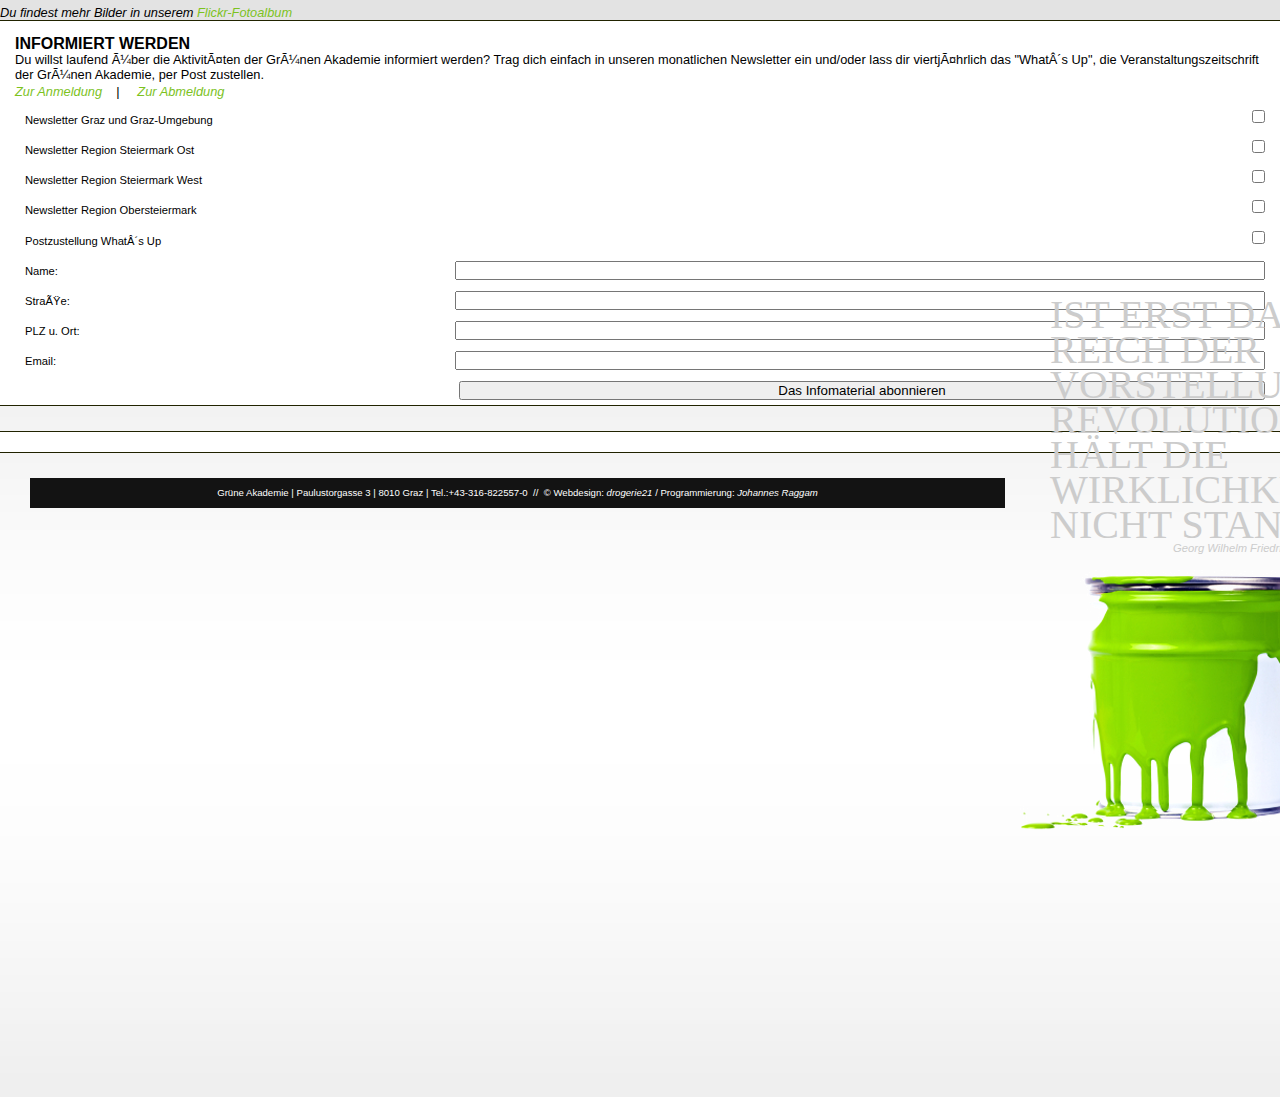
<file: themes/grak-theme/index.html>
<?xml version="1.0"?>
<!-- DELIVERANCE BUG?? encoding="utf-8" -->
<!DOCTYPE html PUBLIC "-//W3C//DTD XHTML 1.0 Strict//EN" "http://www.w3.org/TR/xhtml1/DTD/xhtml1-strict.dtd">
<html xmlns="http://www.w3.org/1999/xhtml" xml:lang="de" lang="de">
<head>
    <title>Grüne Akademie</title>
    <link rel="stylesheet" type="text/css" media="screen" href="css/style_screen.css" />
    <link rel="stylesheet" type="text/css" media="print" href="css/style_print.css" />
	<!--[if IE 7]>
 	<link rel="stylesheet" href="/static/css/ie7.css" type="text/css" media="screen" />
	<![endif]-->
	<!--[if IE 6]>
 	<link rel="stylesheet" href="/static/css/ie6.css" type="text/css" media="screen" />
	<![endif]-->
    <script type="text/javascript" src="js/jquery-1.3.2.min.js" />
    <script type="text/javascript" src="js/navigation.js" />
	<script type="text/javascript" src="js/attopic.js" />
    <link rel="icon" type="image/png" href="images/favicon.png" />
    <link rel="shortcut icon" type="image/vnd.microsoft.icon" src="favicon.ico" />
    <meta name="language" content="german, deutsch, de" />
    <meta http-equiv="Content-Type" content="text/html; charset=UTF-8" />
</head>

<body>

<div id="grak-wrapperMain">
<div id="grak-main">

    <!-- START grak-branding  -->
    <div id="grak-branding">
        <h1>Grüne Akademie</h1>
        <blockquote><p>Die Gr&uuml;ne Bildungswerkstatt Steiermark</p></blockquote>
        <a class="hiddenStructure" href="index.html" title="Gehe zur Startseite"><span>Startseite</span></a>
        <a id="grak-logo" href="index.html" accesskey="A">
        	<img src="images/img_branding10.jpg" alt="img_branding10" width="475" height="130"/></a>
        <img class="image" src="images/img_branding-sunflower3.jpg" alt="Bild Sonnenblumen" width="416" height="150"/>
    </div><!-- END grak-branding -->

<!-- START grak-navigation  -->
<div id="grak-navigation">
    <h1>Hauptnavigationsmen&#252;</h1>

    <div id="grak-wrapperNav">
    <ul id="grak-nav1"><li id="grak-navitem-veranstaltungen" class="selected">
            <a href="http://localhost:5000/veranstaltungen">Veranstaltungen</a>
        </li>


        <li id="grak-navitem-themen" class="">
            <a href="http://localhost:5000/themen">Themen</a>
        </li>


        <li id="grak-navitem-publikationen" class="">

            <a href="http://localhost:5000/publikationen">Publikationen</a>
        </li>


        <li id="grak-navitem-bildungsreisen" class="">
            <a href="http://localhost:5000/bildungsreisen">Bildungsreisen</a>
        </li>


        <li id="grak-navitem-archiv" class="">
            <a href="http://localhost:5000/archiv">Archiv</a>

        </li>


        <li id="grak-navitem-uber-uns" class="">
            <a href="http://localhost:5000/uber-uns">&#220;ber uns</a>
        </li>


        <li id="grak-navitem-kontakt" class="">
            <a href="http://localhost:5000/kontakt">Kontakt</a>
        </li>


        <li id="grak-navitem-datenpool" class="">

            <a href="http://localhost:5000/datenpool">Datenpool</a>
        </li>


        <li id="grak-navitem-index_html" class="">
            <a href="http://localhost:5000/index_html">Aktuelle Veranstaltungen</a>
        </li>


        <li id="grak-navitem-newsletter" class="">
            <a href="http://localhost:5000/newsletter">Newsletter</a>

        </li>

    </ul><div id="grak-sub-veranstaltungen" class="grak-nav1-sub selected">
        <ul class="grak-nav1-sub"><li id="grak-subitem-Graz u. Graz Umgebung" class="">
            <a href="http://localhost:5000/veranstaltungen?region=Graz%20u.%20Graz%20Umgebung">Graz u. Graz Umgebung</a>
        </li>


        <li id="grak-subitem-Region Obersteiermark" class="">
            <a href="http://localhost:5000/veranstaltungen?region=Region%20Obersteiermark">Region Obersteiermark</a>
        </li>



        <li id="grak-subitem-Region Steiermark Ost" class="">
            <a href="http://localhost:5000/veranstaltungen?region=Region%20Steiermark%20Ost">Region Steiermark Ost</a>
        </li>


        <li id="grak-subitem-Region Steiermark West" class="">
            <a href="http://localhost:5000/veranstaltungen?region=Region%20Steiermark%20West">Region Steiermark West</a>
        </li>


        <li id="grak-subitem-veranstaltungen-gesamt" class="selected">
            <a href="http://localhost:5000/veranstaltungen?region=alle">Veranstaltungen gesamt</a>

        </li>

    </ul></div>




    <div id="grak-sub-themen" class="grak-nav1-sub">
        <ul class="grak-nav1-sub"><li id="grak-subitem-Andersrum" class="">
            <a href="http://localhost:5000/themen?tags=Andersrum">Andersrum</a>
        </li>


        <li id="grak-subitem-Bildung" class="">
            <a href="http://localhost:5000/themen?tags=Bildung">Bildung</a>

        </li>


        <li id="grak-subitem-Bildungsreisen" class="">
            <a href="http://localhost:5000/themen?tags=Bildungsreisen">Bildungsreisen</a>
        </li>


        <li id="grak-subitem-Demokratie" class="">
            <a href="http://localhost:5000/themen?tags=Demokratie">Demokratie</a>
        </li>


        <li id="grak-subitem-Feminismus und Geschlechterdemokratie" class="">

            <a href="http://localhost:5000/themen?tags=Feminismus%20und%20Geschlechterdemokratie">Feminismus und Geschlechterdemokratie</a>
        </li>


        <li id="grak-subitem-Friedenspolitik" class="">
            <a href="http://localhost:5000/themen?tags=Friedenspolitik">Friedenspolitik</a>
        </li>


        <li id="grak-subitem-Gender" class="">
            <a href="http://localhost:5000/themen?tags=Gender">Gender</a>

        </li>


        <li id="grak-subitem-Internationales / Weltweit" class="">
            <a href="http://localhost:5000/themen?tags=Internationales%20/%20Weltweit">Internationales / Weltweit</a>
        </li>


        <li id="grak-subitem-Jugend" class="">
            <a href="http://localhost:5000/themen?tags=Jugend">Jugend</a>
        </li>


        <li id="grak-subitem-Kultur" class="">

            <a href="http://localhost:5000/themen?tags=Kultur">Kultur</a>
        </li>


        <li id="grak-subitem-Landwirtschaft" class="">
            <a href="http://localhost:5000/themen?tags=Landwirtschaft">Landwirtschaft</a>
        </li>


        <li id="grak-subitem-Migration" class="">
            <a href="http://localhost:5000/themen?tags=Migration">Migration</a>

        </li>


        <li id="grak-subitem-Senioren" class="">
            <a href="http://localhost:5000/themen?tags=Senioren">Senioren</a>
        </li>


        <li id="grak-subitem-Soziales" class="">
            <a href="http://localhost:5000/themen?tags=Soziales">Soziales</a>
        </li>


        <li id="grak-subitem-Umwelt und &#214;kologie" class="">

            <a href="http://localhost:5000/themen?tags=Umwelt%20und%20%C3%96kologie">Umwelt und &#214;kologie</a>
        </li>


        <li id="grak-subitem-&#214;konomie" class="">
            <a href="http://localhost:5000/themen?tags=%C3%96konomie">&#214;konomie</a>
        </li>

    </ul></div>




    <div id="grak-sub-publikationen" class="grak-nav1-sub">

        <ul class="grak-nav1-sub"><li id="grak-subitem-whats-up" class="">
            <a href="http://localhost:5000/publikationen/whats-up">What&#180;s Up</a>
        </li>

    </ul></div>




    <div id="grak-sub-bildungsreisen" class="grak-nav1-sub">
        <ul class="grak-nav1-sub"><li id="grak-subitem-bildungsreisen-2009" class="">
            <a href="http://localhost:5000/bildungsreisen/bildungsreisen-2009">Bildungsreisen 2009</a>

        </li>


        <li id="grak-subitem-18.-reise-wie-machen-es-die-anderen" class="">
            <a href="http://localhost:5000/bildungsreisen/18.-reise-wie-machen-es-die-anderen">18. Reise: Wie machen es die anderen? </a>
        </li>


        <li id="grak-subitem-17.-reise-grenzen-in-bewegung" class="">
            <a href="http://localhost:5000/bildungsreisen/17.-reise-grenzen-in-bewegung">17. Reise: Grenzen in Bewegung</a>
        </li>


        <li id="grak-subitem-16.-reise-montenegro" class="">

            <a href="http://localhost:5000/bildungsreisen/16.-reise-montenegro">16. Reise: Montenegro</a>
        </li>

    </ul></div>




    <div id="grak-sub-archiv" class="grak-nav1-sub">
        <ul class="grak-nav1-sub"><li id="grak-subitem-Andersrum" class="">
            <a href="http://localhost:5000/archiv?tags=Andersrum">Andersrum</a>
        </li>


        <li id="grak-subitem-Bildung" class="">

            <a href="http://localhost:5000/archiv?tags=Bildung">Bildung</a>
        </li>


        <li id="grak-subitem-Bildungsreisen" class="">
            <a href="http://localhost:5000/archiv?tags=Bildungsreisen">Bildungsreisen</a>
        </li>


        <li id="grak-subitem-Demokratie" class="">
            <a href="http://localhost:5000/archiv?tags=Demokratie">Demokratie</a>

        </li>


        <li id="grak-subitem-Feminismus und Geschlechterdemokratie" class="">
            <a href="http://localhost:5000/archiv?tags=Feminismus%20und%20Geschlechterdemokratie">Feminismus und Geschlechterdemokratie</a>
        </li>


        <li id="grak-subitem-Friedenspolitik" class="">
            <a href="http://localhost:5000/archiv?tags=Friedenspolitik">Friedenspolitik</a>
        </li>


        <li id="grak-subitem-Gender" class="">

            <a href="http://localhost:5000/archiv?tags=Gender">Gender</a>
        </li>


        <li id="grak-subitem-Internationales / Weltweit" class="">
            <a href="http://localhost:5000/archiv?tags=Internationales%20/%20Weltweit">Internationales / Weltweit</a>
        </li>


        <li id="grak-subitem-Jugend" class="">
            <a href="http://localhost:5000/archiv?tags=Jugend">Jugend</a>

        </li>


        <li id="grak-subitem-Kultur" class="">
            <a href="http://localhost:5000/archiv?tags=Kultur">Kultur</a>
        </li>


        <li id="grak-subitem-Landwirtschaft" class="">
            <a href="http://localhost:5000/archiv?tags=Landwirtschaft">Landwirtschaft</a>
        </li>


        <li id="grak-subitem-Migration" class="">

            <a href="http://localhost:5000/archiv?tags=Migration">Migration</a>
        </li>


        <li id="grak-subitem-Senioren" class="">
            <a href="http://localhost:5000/archiv?tags=Senioren">Senioren</a>
        </li>


        <li id="grak-subitem-Soziales" class="">
            <a href="http://localhost:5000/archiv?tags=Soziales">Soziales</a>

        </li>


        <li id="grak-subitem-Umwelt und &#214;kologie" class="">
            <a href="http://localhost:5000/archiv?tags=Umwelt%20und%20%C3%96kologie">Umwelt und &#214;kologie</a>
        </li>


        <li id="grak-subitem-&#214;konomie" class="">
            <a href="http://localhost:5000/archiv?tags=%C3%96konomie">&#214;konomie</a>
        </li>


    </ul></div>




    <div id="grak-sub-uber-uns" class="grak-nav1-sub">
        <ul class="grak-nav1-sub"><li id="grak-subitem-vorstand" class="">
            <a href="http://localhost:5000/uber-uns/vorstand">Vorstand</a>
        </li>


        <li id="grak-subitem-philosophie" class="">
            <a href="http://localhost:5000/uber-uns/philosophie">Philosophie</a>
        </li>


    </ul></div>




    <div id="grak-sub-kontakt" class="grak-nav1-sub">
        <ul class="grak-nav1-sub"><li id="grak-subitem-impressum" class="">
            <a href="http://localhost:5000/kontakt/impressum">Impressum</a>
        </li>


        <li id="grak-subitem-lageplan" class="">
            <a href="http://localhost:5000/kontakt/lageplan">Lageplan</a>
        </li>


    </ul></div>




    <div id="grak-sub-datenpool" class="grak-nav1-sub">
        <ul class="grak-nav1-sub"><li id="grak-subitem-mediendaten" class="">
            <a href="http://localhost:5000/datenpool/mediendaten">Mediendaten</a>
        </li>


        <li id="grak-subitem-veranstaltungsorte" class="">
            <a href="http://localhost:5000/datenpool/veranstaltungsorte">Veranstaltungsorte</a>
        </li>


    </ul></div>
    <div id="grak-sub-newsletter" class="grak-nav1-sub">
        <ul class="grak-nav1-sub"><li id="grak-subitem-default" class="">
            <a href="http://localhost:5000/newsletter/default">Default</a>
        </li>
        <li id="grak-subitem-johannes-raggam.co.at" class="">
            <a href="http://localhost:5000/newsletter/johannes-raggam.co.at">johannes@raggam.co.at</a>
        </li>
    </ul></div>
</div><!-- END grak-wrapperNav -->
</div><!-- END grak-navigation -->


<!-- START grak-nav2  -->
<div id="grak-nav2">
<div id="searchfield">
    <p id="searchlabel">Suchen:</p>
        <form id="seachform" action="">
        <input name="suchen" type="text" size="20" maxlength="50" />
            </form>
        </div><!-- END searchfield -->

<ul id="grak-nav2pos1" class="grak-nav2pos">
    <li><a class="lageplan" href="lageplan.html">Lageplan</a></li>
        <li><a class="impressum" href="">Impressum</a></li>
        <li><a class="print" href="">Seite drucken</a></li>
        <li><a class="sitemap" href="">Sitemap</a></li>
        <li><a class="accessibility" href="">Barrierefreiheit</a></li>
        </ul>

<ul id="grak-nav2pos2" class="grak-nav2pos">
    <li>
        <a id="typeSmall"  class="fontSmall" href="javascript:setBaseFontSize('smallText',1);"> A </a>
            <a id="typeNormal" class="fontNormal" href="javascript:setBaseFontSize('',1);">A </a>
            <a id="typeBig"  class="fontBig" href="javascript:setBaseFontSize('largeText',%201);"> A </a>
            </li>
        </ul>

</div><!-- END grak-nav2 -->



<!-- START grak-content  -->
<div id="grak-content">


<!-- Start grak-content_main -->
    <ul id="grak-navigator">
    <li><a href="index.html">Home</a></li>
        <li><a href="">Aktuelle Veranstaltungen</a></li>
        </ul>

<div id="grak-content_main">

<h1>Aktuelle Veranstaltungen</h1>


<div class="veranstaltungen">
    <div class="wrapper">
        <div class="va_bild">
        <a href="images/bootsfahrt_lg.jpg" rel="shadowbox[va]" title="Bild zur Veranstaltung Lorem Ipsum"><img src="images/bootsfahrt.jpg" alt="bootsfahrt" width="150" height="113"/></a>
            </div>
        <div class="date">
        <p class="month">September</p> <p class="day">21</p></div>
            <h2><a href="ex_veranstaltungen1.html">2009: Wie es die anderen machen: Asyl-, Migrations- und Integrationspolitik in Dänemark und Schweden</a></h2>
            <h4>Grüne Akademie, Paulustorgasse 3, 8010 Graz</h4>
            <p>Lorem ipsum dolor sit amet, consetetur sadipscing elitr, sed diam nonumy eirmod tempor invidunt ut labore et dolore magna aliquyam erat, sed diam voluptua. At vero eos et accusam et justo duo dolores et ea.  </p>
            </div><!-- end div wrapper -->
        </div> <!-- end div veranstaltungen -->


<div class="veranstaltungen">
    <div class="wrapper">
        <div class="va_bild">
        <a href="images/bootsfahrt2_lg.jpg" rel="shadowbox[va]" title="Bild zur Veranstaltung Lorem Ipsum"><img src="images/bootsfahrt2.jpg" alt="bootsfahrt2" width="150" height="113"/> </a>
            </div>
            <div class="date">
        <p class="month">Dezember</p> <p class="day">19</p></div>
        <h2><a href="ex_veranstaltungen2.html">Antisemitismus in Österreich</a></h2>
        <h4>Kurzbeschreibung</h4>
        <p>Lorem ipsum dolor sit amet, consetetur sadipscing elitr, sed diam nonumy eirmod tempor invidunt ut labore et dolore magna aliquyam erat, sed diam voluptua. At vero eos et accusam et justo duo dolores et ea.  </p>
        </div><!-- end div wrapper -->
        </div> <!-- end div veranstaltungen -->


<div class="veranstaltungen">
    <div class="wrapper">
        <div class="va_bild">
            <a href="images/bootsfahrt3_lg.jpg" rel="shadowbox[va]" title="Bild zur Veranstaltung Lorem Ipsum"><img src="images/bootsfahrt3.jpg" alt="bootsfahrt3" width="150" height="113"/></a>
                </div>
            <div class="date">
        <p class="month">April</p><p class="day">1</p></div>
        <h2><a href="ex_veranstaltungen3.html">Die Demokratie und ihre Feinde</a></h2>
        <h4>Kurzbeschreibung</h4>
        <p>Lorem ipsum dolor sit amet, consetetur sadipscing elitr, sed diam nonumy eirmod tempor invidunt ut labore et dolore magna aliquyam erat, sed diam voluptua. At vero eos et accusam et justo duo dolores et ea.  </p>
        </div><!-- end div wrapper -->
        </div> <!-- end div veranstaltungen -->

<div class="veranstaltungen">
    <div class="wrapper">
    <div class="date">
        <p class="month">April</p><p class="day">1</p></div>
    <h2><a href="ex_veranstaltungen4.html">Wege zu einer solidarischen Gesellschaft</a></h2>
    <h4>Kurzbeschreibung</h4>
    <p>Lorem ipsum dolor sit amet, consetetur sadipscing elitr, sed diam nonumy eirmod tempor invidunt ut labore et dolore magna aliquyam erat, sed diam voluptua. At vero eos et accusam et justo duo dolores et ea.  </p>
    </div><!-- end div wrapper -->
    </div> <!-- end div veranstaltungen -->





</div><!-- end div grak-content_main -->


<!-- start grak-content_supp -->
    <div id="grak-content_supp">


<div class="grak-teaser access">
    <h1 class="grak-barriere">BARRIEREFREIHEIT</h1><!-- start grak-teaser YOUTUBE -->
        <h2>Rollstuhl&shy;fahrerInnen</h2>

<p>Ab sofort ist mittels einer Treppenraupe der Zugang in die Räumlichkeiten
der Grünen Akademie möglich. Eine <a class="grak-teaserLink " href="mailto:christian.wabl@gruene-akademie.at">Anmeldung</a> dazu ist drei Tage vor der Ver&shy;anstaltung notwendig.</p>
<p>&nbsp; </p>

<h2>Gebärden&shy;sprach&shy;dolmetsch</h2>
<p>Bei Bedarf werden bei unseren Veranstaltungen
Gebärden&shy;sprach&shy;dolmetscher&shy;Innen eingesetzt. Aus organisatorischen Gründen
müssen wir jedoch um eine vorherige <a class="grak-teaserLink " href="mailto:christian.wabl@gruene-akademie.at">Anmeldung </a> spätestens drei
Tage vor der jeweiligen Veranstaltung ersuchen.</p>
</div><!-- end grak-teaser BARRIEREFREIHEIT -->

<div class="grak-teaser">
    <h1>YOUTUBE CHANNEL</h1><!-- start grak-teaser YOUTUBE -->
        <object width="270" height="226"><param name="movie" value="http://www.youtube.com/v/Eh4GBswErCA&hl=de_DE&fs=1&rel=0"></param><param name="allowFullScreen" value="true"></param><param name="allowscriptaccess" value="always"></param><embed src="http://www.youtube.com/v/Eh4GBswErCA&hl=de_DE&fs=1&rel=0" type="application/x-shockwave-flash" allowscriptaccess="always" allowfullscreen="true" width="270" height="226"></embed></object>
    <p class="verweis">Du findest mehr Videos auf unserem <a class="grak-teaserLink" href="http://www.youtube.com/user/GrueneAkademie" onclick="window.open(this.href,'_blank');return false;">YouTube-Kanal </a></p>
    </div><!-- end grak-teaser YOUTUBE -->





<div class="grak-teaser"> <!-- start grak-teaser FLICKR -->
    <h1>FLICKR FOTOALBUM</h1>
        <!-- Div that contains gallery. -->
        <!--<div class="flickrImages"><a href="http://www.flickr.com/photos/37294024@N06/" onclick="window.open(this.href,'_blank');return false;"><img src="images/flickr_01.jpg" alt="flickr_01" width="54" height="54"/><img src="images/flickr_02.jpg" alt="flickr_02" width="54" height="54"/><img src="images/flickr_03.jpg" alt="flickr_03" width="54" height="54"/><img src="images/flickr_04.jpg" alt="flickr_04" width="54" height="54"/><img src="images/flickr_05.jpg" alt="flickr_05" width="54" height="54"/>
        </a>
        <p class="verweis">Du findest mehr Bilder in unserem <a href="http://www.flickr.com/photos/37294024@N06/" onclick="window.open(this.href,'_blank');return false;">Flickr-Fotoalbum</a></p>

</div>-->
    <!-- Start of Flickr Badge -->
    <style type="text/css">
    #flickr_badge_source_txt {padding:0; font: 11px Arial, Helvetica, Sans serif; color:#666666;}
        #flickr_badge_icon {display:block !important; margin:0 !important; border: 1px solid rgb(0, 0, 0) !important;}
        #flickr_icon_td {padding:0 5px 0 0 !important;}
        .flickr_badge_image {text-align:center !important;}
        .flickr_badge_image img {border: 0px solid black !important; width:54px; height:54px;}
        #flickr_www {display:block; padding:0 10px 0 10px !important; font: 11px Arial, Helvetica, Sans serif !important; color:#3993ff !important;}
        #flickr_badge_uber_wrapper a:hover,
        #flickr_badge_uber_wrapper a:link,
        #flickr_badge_uber_wrapper a:active,
        #flickr_badge_uber_wrapper a:visited {text-decoration:none !important; background:inherit !important;color:#3993ff;}
        #flickr_badge_wrapper {background-color:#ffffff;}
        #flickr_badge_source {padding:0 !important; font: 11px Arial, Helvetica, Sans serif !important; color:#666666 !important;}
        </style>
    <table cellpadding="0" cellspacing="10" border="0" id="flickr_badge_wrapper">
    <tr>
    <script type="text/javascript" src="http://www.flickr.com/badge_code_v2.gne?count=5&display=random&size=s&layout=h&source=user&user=37294024%40N06"></script>
    </tr>
    </table>

<!-- End of Flickr Badge -->	<p class="verweis">Du findest mehr Bilder in unserem <a class="grak-teaserLink" href="http://www.flickr.com/photos/37294024@N06/" onclick="window.open(this.href,'_blank');return false;">Flickr-Fotoalbum</a></p>

</div> <!-- end grak-teaser FLICKR -->

<div class="grak-teaser"><!-- start grak-teaser SUBSCRIPTION -->
    <h1>INFORMIERT WERDEN</h1><p>Du willst laufend über die Aktivitäten der Grünen Akademie informiert werden? Trag dich einfach in unseren monatlichen Newsletter ein und/oder lass dir viertjährlich das "What´s Up", die Veranstaltungs&shy;zeitschrift der Grünen Akademie, per Post zustellen. </p>
        <p class="anmButton">
        <a id="grak-nl-subscribe" class="grak-teaserLink" href="">Zur Anmeldung</a> &nbsp &nbsp| &nbsp &nbsp
            <a id="grak-nl-unsubscribe" class="grak-teaserLink" href="">Zur Abmeldung</a>
            </p>
        <div id="subscription"> <!-- start div subscribe -->

<form action="">
    <div class="subscr_inputsChk">
        <label class="R-GGu">Newsletter Graz und Graz-Umgebung</label>
        <input type="checkbox" value="" name="R-GGu"/> </div>

<div class="subscr_inputsChk">
    <label class="R-StO">Newsletter Region Steiermark Ost</label>
    <input type="checkbox" value="" name="R-StO"/> </div>

<div class="subscr_inputsChk">
    <label class="R-StW">Newsletter Region Steiermark West</label>
<input type="checkbox" value="" name="R-StW"/> </div>

<div class="subscr_inputsChk">
    <label class="R-StN">Newsletter Region Obersteiermark</label>
<input type="checkbox" value="" name="R-StN"/> </div>



<div class="subscr_inputsChk">
    <label class="whatsUp">Postzustellung What´s Up</label>
<input type="checkbox" value="" name="whatsUp"/> </div>

<div class="subscr_inputs">
    <label class="name">Name:</label>
    <input type="text" value="" name="Name"/></div>

<div class="subscr_inputs">
    <label class="str">Straße:</label>
    <input class="street" type="text" name="str"/></div>

<div class="subscr_inputs">
    <label class="plz">PLZ u. Ort:</label>
    <input type="text" value="" name="PLZ"/></div>

<div class="subscr_inputs">
    <label class="email">Email:</label>
    <input type="text" value="" name="Email"/></div>

<div class="subscr_inputs">
    <input type="submit" value="Das Infomaterial abonnieren" name="subscribe"/></div>
    </div> <!-- end div subscription -->
</div> <!-- end grak-teaser SUBSCRIPTION -->





<div class="grak-teaser"> <!-- start grak-teaser SOCIAL BOOKMARKS -->
</div>

</div><!-- end grak-content_supp -->


</div><!-- END grak-content -->
    <div id="grak-banner">
    <h1>IST ERST DAS REICH DER VORSTELLUNGEN REVOLUTIONIERT, H&Auml;LT DIE WIRKLICHKEIT NICHT STAND</h1>
        <p>Georg Wilhelm Friedrich Hegel (1770-1831)</p>
        </div> <!-- end div grak-banner -->


</div><!-- END grak-main -->
</div><!-- END grak-wrapperMain -->



</div><!-- END div nav3 -->

<!-- Start div grak-footer -->
<div id="grak-footer">
<p>Gr&uuml;ne Akademie &#124; Paulustorgasse 3 &#124; 8010 Graz &#124; Tel.:+43-316-822557-0 &nbsp;&#47;&#47;&nbsp;&nbsp;&copy;
    Webdesign:<a href="http://www.drogerie21.at"> drogerie21 </a>&#47; Programmierung: <a href="mailto:johannes@raggam.co.at">Johannes Raggam</p>

</div><!-- END div grak-footer -->

</body>
</html>
</file>
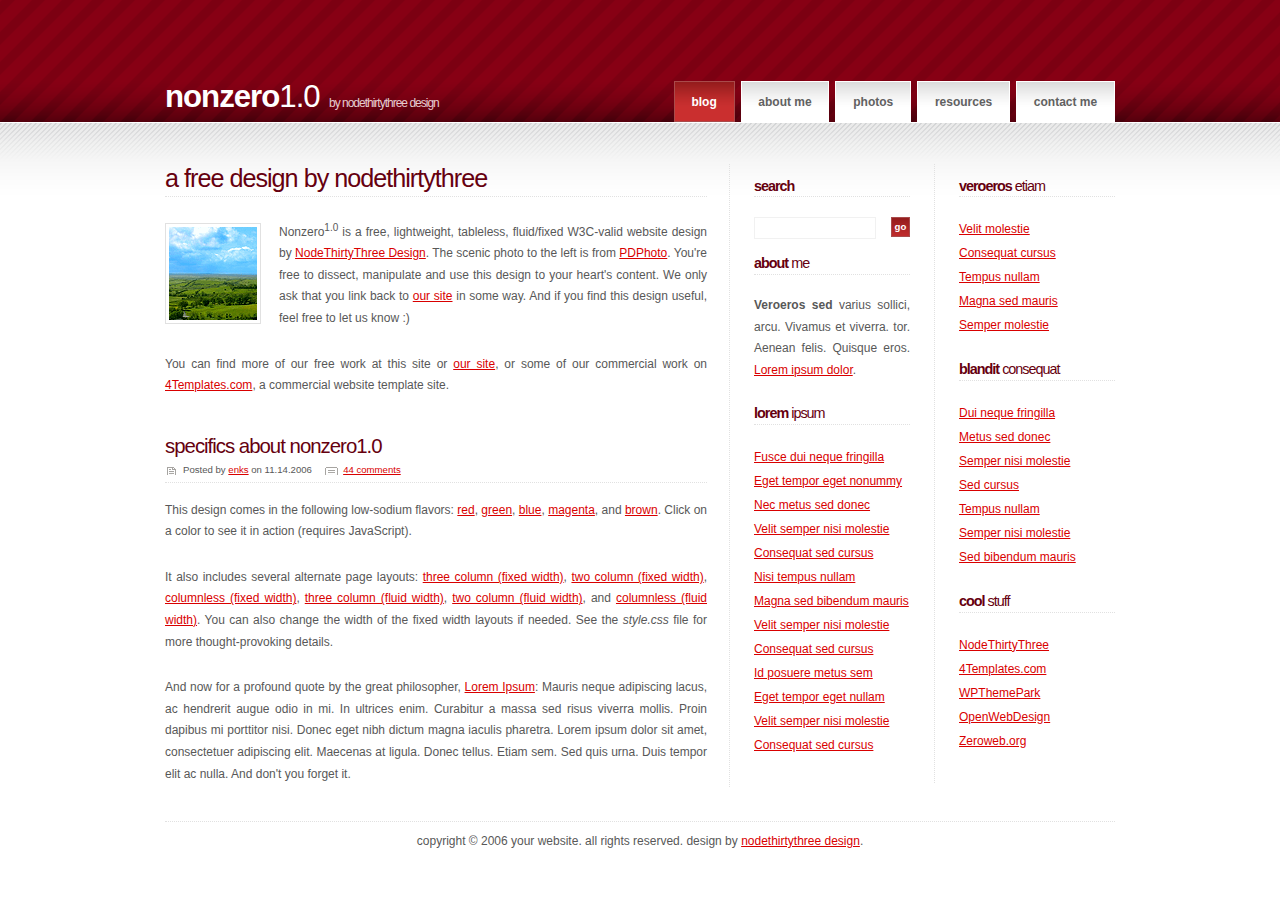
<file: themes/nonzero/index.html>
<!DOCTYPE html PUBLIC "-//W3C//DTD XHTML 1.0 Strict//EN" "http://www.w3.org/TR/xhtml1/DTD/xhtml1-strict.dtd">
<!--

	Nonzero1.0 by nodethirtythree design
	http://www.nodethirtythree.com
	missing in a maze

-->
<html>
<head>
<meta http-equiv="content-type" content="text/html; charset=iso-8859-1" />
<title>nonzero1.0 by nodethirtythree</title>
<meta name="keywords" content="" />
<meta name="description" content="" />
<link rel="stylesheet" type="text/css" title="Red" href="style_red.css" />
<link rel="alternate stylesheet" type="text/css" title="Blue" href="style_blue.css" />
<link rel="alternate stylesheet" type="text/css" title="Green" href="style_green.css" />
<link rel="alternate stylesheet" type="text/css" title="Brown" href="style_brown.css" />
<link rel="alternate stylesheet" type="text/css" title="Magenta" href="style_magenta.css" />
<script src="styleswitch.js" type="text/javascript">

/***********************************************
* Style Sheet Switcher v1.1- � Dynamic Drive DHTML code library (www.dynamicdrive.com)
* This notice MUST stay intact for legal use
* Visit Dynamic Drive at http://www.dynamicdrive.com/ for this script and 100s more
***********************************************/

</script>
</head>
<body>

<div id="header">

	<div id="header_inner" class="fixed">

		<div id="logo">
			<h1><span>Nonzero</span>1.0</h1>
			<h2>By NodeThirtyThree Design</h2>
		</div>
		
		<div id="menu">
			<ul>
				<li><a href="#" class="active">Blog</a></li>
				<li><a href="#">About Me</a></li>
				<li><a href="#">Photos</a></li>
				<li><a href="#">Resources</a></li>
				<li><a href="#">Contact Me</a></li>
			</ul>
		</div>
		
	</div>
</div>

<div id="main">

	<div id="main_inner" class="fixed">

		<div id="primaryContent_3columns">

			<div id="columnA_3columns">
		
				<h3>A free design by NodeThirtyThree</h3>
				<img src="images/pic.gif" class="floatTL" alt="Something scenic" />

				<p>
					Nonzero<sup>1.0</sup> is a free, lightweight, tableless, fluid/fixed W3C-valid 
					website design by <a href="http://www.nodethirtythree.com/">NodeThirtyThree Design</a>. 
					The scenic photo to the left is from <a href="http://www.pdphoto.org/">PDPhoto</a>. 
					You're free to dissect, manipulate and use this design to your heart's content. We only ask 
					that you link back to <a href="http://www.nodethirtythree.com/">our site</a> in some 
					way. And if you find this design useful, feel free to let us know :)
				</p>
				
				<p>
					You can find more of our free work at this site or <a href="http://www.nodethirtythree.com/">our site</a>,
					or some of our commercial work on <a href="http://www.4templates.com/?aff=n33">4Templates.com</a>,
					a commercial website template site.
				</p>
				
				
				<br class="clear" />
			
				<div class="post">
				
					<h3>Specifics about Nonzero1.0</h3>
					<ul class="post_info">
						<li class="date">Posted by <a href="#">enks</a> on 11.14.2006</li>
						<li class="comments"><a href="#">44 comments</a></li>
					</ul>					
					<p>
						This design comes in the following low-sodium flavors: <a href="javascript:chooseStyle('Red');">red</a>, <a href="javascript:chooseStyle('Green');">green</a>, <a href="javascript:chooseStyle('Blue');">blue</a>, <a href="javascript:chooseStyle('Magenta');">magenta</a>, and <a href="javascript:chooseStyle('Brown');">brown</a>. Click on a color to see it in action (requires JavaScript).
					</p>
					<p>
						It also includes several alternate page layouts:
						<a href="index.html">three column (fixed width)</a>,
						<a href="index_2column.html">two column (fixed width)</a>,
						<a href="index_columnless.html">columnless (fixed width)</a>, 
						<a href="index_fluid.html">three column (fluid width)</a>,
						<a href="index_fluid_2column.html">two column (fluid width)</a>,
						and <a href="index_fluid_columnless.html">columnless (fluid width)</a>.
						You can also change the width of the fixed width layouts if needed. See the <em>style.css</em>
						file for more thought-provoking details.
					</p>
					<p>
						And now for a profound quote by the great philosopher, <a href="http://www.lipsum.com/">Lorem Ipsum</a>:
						Mauris neque adipiscing lacus, ac hendrerit	augue odio in mi. In ultrices enim. Curabitur a massa sed risus 
						viverra mollis. Proin dapibus mi porttitor nisi. Donec eget nibh dictum magna iaculis pharetra.
						Lorem ipsum dolor sit amet, consectetuer adipiscing elit. Maecenas at ligula. Donec tellus. Etiam sem.
						Sed quis urna. Duis tempor elit ac nulla. And don't you forget it.
					</p>

				</div>
		
			</div>
	
		</div>
		
		<div id="secondaryContent_3columns">
		
			<div id="columnB_3columns">
		
				<h4><span>Search</span></h4>
				
				<form method="post" action="">
				<div id="search">
					<input type="text" class="text" name="keywords" />
					<input type="submit" class="button" value="Go" />
					<br class="clear" />
				</div>
				</form>
				
				<h4><span>About</span> Me</h4>
				<p><strong>Veroeros sed</strong> varius sollici, arcu. Vivamus et viverra. tor. Aenean felis. Quisque eros. <a href="#">Lorem ipsum dolor</a>.</p>
	
				<h4><span>Lorem</span> Ipsum</h4>
				<ul class="links">
				<li class="first"><a href="#">Fusce dui neque fringilla</a></li>				<li><a href="#">Eget tempor eget nonummy</a></li>				<li><a href="#">Nec metus sed donec</a></li>				<li><a href="#">Velit semper nisi molestie</a></li>				<li><a href="#">Consequat sed cursus</a></li>				<li><a href="#">Nisi tempus nullam</a></li>				<li><a href="#">Magna sed bibendum mauris</a></li>				<li><a href="#">Velit semper nisi molestie</a></li>				<li><a href="#">Consequat sed cursus</a></li>				<li><a href="#">Id posuere metus sem</a></li>				<li><a href="#">Eget tempor eget nullam</a></li>				<li><a href="#">Velit semper nisi molestie</a></li>				<li><a href="#">Consequat sed cursus</a></li>				</ul>

			</div>
			
			<div id="columnC_3columns">
	
				<h4><span>Veroeros</span> Etiam</h4>
				<ul class="links">
				<li class="first"><a href="#">Velit molestie</a></li>				<li><a href="#">Consequat cursus</a></li>				<li><a href="#">Tempus nullam</a></li>				<li><a href="#">Magna sed mauris</a></li>				<li><a href="#">Semper molestie</a></li>				</ul>
				
				<h4><span>Blandit</span> Consequat</h4>
				<ul class="links">
				<li class="first"><a href="#">Dui neque fringilla</a></li>				<li><a href="#">Metus sed donec</a></li>				<li><a href="#">Semper nisi molestie</a></li>				<li><a href="#">Sed cursus</a></li>				<li><a href="#">Tempus nullam</a></li>				<li><a href="#">Semper nisi molestie</a></li>				<li><a href="#">Sed bibendum mauris</a></li>				</ul>
	
				<h4><span>Cool</span> Stuff</h4>
				<ul class="links">
				<li class="first"><a href="http://www.nodethirtythree.com/">NodeThirtyThree</a></li>				<li><a href="http://www.4templates.com/?aff=n33">4Templates.com</a></li>				<li><a href="http://www.wpthemepark.com/">WPThemePark</a></li>				<li><a href="http://www.openwebdesign.org/userinfo.phtml?user=node33">OpenWebDesign</a></li>				<li><a href="http://www.zeroweb.org/">Zeroweb.org</a></li>				</ul>
			</div>

		</div>

		<br class="clear" />

	</div>

</div>

<div id="footer" class="fixed">
	Copyright &copy; 2006 Your Website. All rights reserved. Design by <a href="http://www.nodethirtythree.com/">NodeThirtyThree Design</a>.
</div>

</body>
</html>
</file>
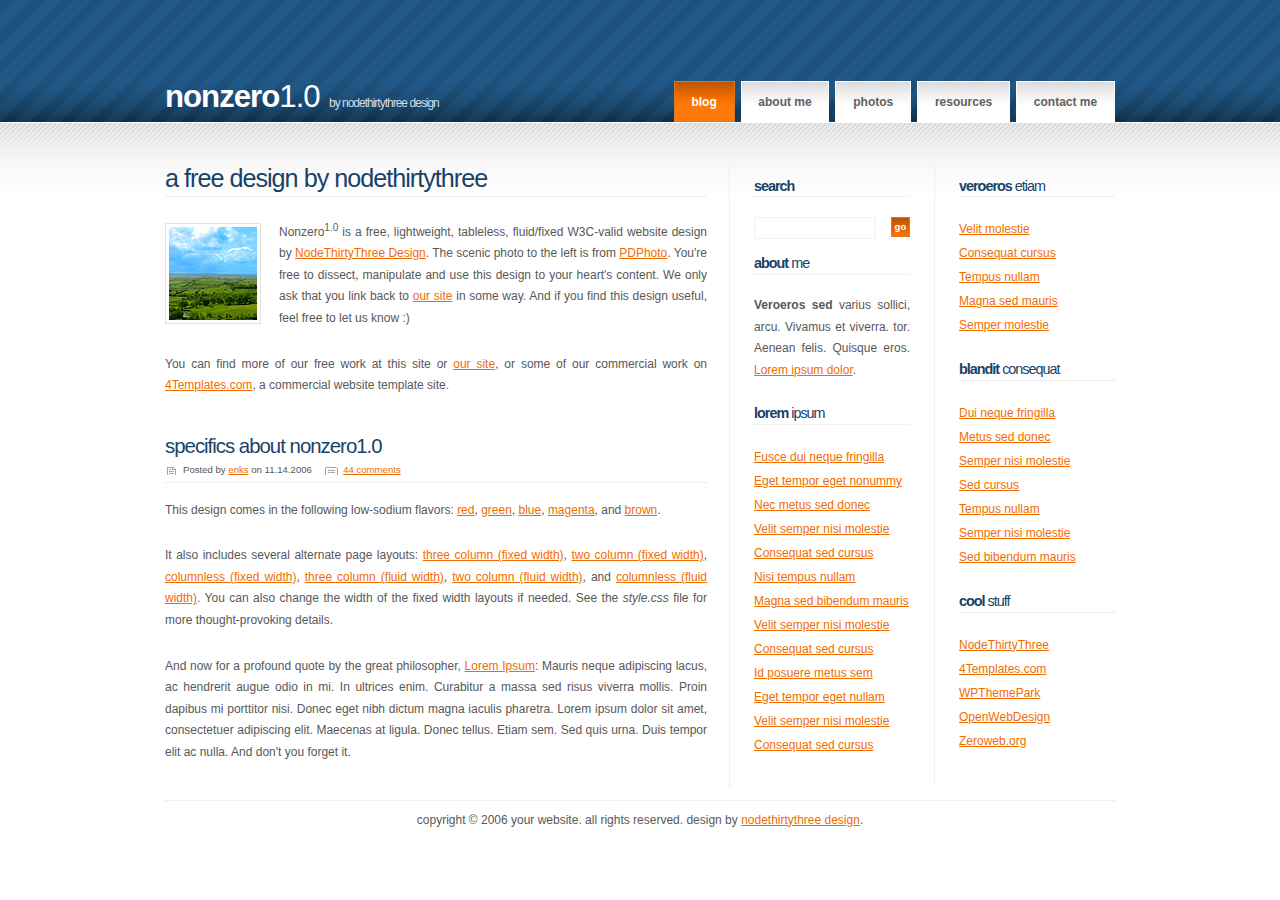
<file: themes/nonzero/nonzero_actual/nonzero_blue/index.html>
<!DOCTYPE html PUBLIC "-//W3C//DTD XHTML 1.0 Strict//EN" "http://www.w3.org/TR/xhtml1/DTD/xhtml1-strict.dtd">
<!--

	Nonzero1.0 by nodethirtythree design
	http://www.nodethirtythree.com
	missing in a maze

-->
<html>
<head>
<meta http-equiv="content-type" content="text/html; charset=iso-8859-1" />
<title>nonzero1.0 by nodethirtythree</title>
<meta name="keywords" content="" />
<meta name="description" content="" />
<link rel="stylesheet" type="text/css" href="style.css" />
</head>
<body>

<div id="header">

	<div id="header_inner" class="fixed">

		<div id="logo">
			<h1><span>Nonzero</span>1.0</h1>
			<h2>By NodeThirtyThree Design</h2>
		</div>
		
		<div id="menu">
			<ul>
				<li><a href="#" class="active">Blog</a></li>
				<li><a href="#">About Me</a></li>
				<li><a href="#">Photos</a></li>
				<li><a href="#">Resources</a></li>
				<li><a href="#">Contact Me</a></li>
			</ul>
		</div>
		
	</div>
</div>

<div id="main">

	<div id="main_inner" class="fixed">

		<div id="primaryContent_3columns">

			<div id="columnA_3columns">
		
				<h3>A free design by NodeThirtyThree</h3>
				<img src="images/pic.gif" class="floatTL" alt="Something scenic" />

				<p>
					Nonzero<sup>1.0</sup> is a free, lightweight, tableless, fluid/fixed W3C-valid 
					website design by <a href="http://www.nodethirtythree.com/">NodeThirtyThree Design</a>. 
					The scenic photo to the left is from <a href="http://www.pdphoto.org/">PDPhoto</a>. 
					You're free to dissect, manipulate and use this design to your heart's content. We only ask 
					that you link back to <a href="http://www.nodethirtythree.com/">our site</a> in some 
					way. And if you find this design useful, feel free to let us know :)
				</p>
				
				<p>
					You can find more of our free work at this site or <a href="http://www.nodethirtythree.com/">our site</a>,
					or some of our commercial work on <a href="http://www.4templates.com/?aff=n33">4Templates.com</a>,
					a commercial website template site.
				</p>
				
				
				<br class="clear" />
			
				<div class="post">
				
					<h3>Specifics about Nonzero1.0</h3>
					<ul class="post_info">
						<li class="date">Posted by <a href="#">enks</a> on 11.14.2006</li>
						<li class="comments"><a href="#">44 comments</a></li>
					</ul>					
					<p>
						This design comes in the following low-sodium flavors: <a href="#">red</a>, <a href="#">green</a>, <a href="#">blue</a>, <a href="#">magenta</a>, and <a href="#">brown</a>.
					</p>
					<p>
						It also includes several alternate page layouts:
						<a href="index.html">three column (fixed width)</a>,
						<a href="index_2column.html">two column (fixed width)</a>,
						<a href="index_columnless.html">columnless (fixed width)</a>, 
						<a href="index_fluid.html">three column (fluid width)</a>,
						<a href="index_fluid_2column.html">two column (fluid width)</a>,
						and <a href="index_fluid_columnless.html">columnless (fluid width)</a>.
						You can also change the width of the fixed width layouts if needed. See the <em>style.css</em>
						file for more thought-provoking details.
					</p>
					<p>
						And now for a profound quote by the great philosopher, <a href="http://www.lipsum.com/">Lorem Ipsum</a>:
						Mauris neque adipiscing lacus, ac hendrerit	augue odio in mi. In ultrices enim. Curabitur a massa sed risus 
						viverra mollis. Proin dapibus mi porttitor nisi. Donec eget nibh dictum magna iaculis pharetra.
						Lorem ipsum dolor sit amet, consectetuer adipiscing elit. Maecenas at ligula. Donec tellus. Etiam sem.
						Sed quis urna. Duis tempor elit ac nulla. And don't you forget it.
					</p>

				</div>
		
			</div>
	
		</div>
		
		<div id="secondaryContent_3columns">
		
			<div id="columnB_3columns">
		
				<h4><span>Search</span></h4>
				
				<form method="post" action="">
				<div id="search">
					<input type="text" class="text" name="keywords" />
					<input type="submit" class="button" value="Go" />
					<br class="clear" />
				</div>
				</form>
				
				<h4><span>About</span> Me</h4>
				<p><strong>Veroeros sed</strong> varius sollici, arcu. Vivamus et viverra. tor. Aenean felis. Quisque eros. <a href="#">Lorem ipsum dolor</a>.</p>
	
				<h4><span>Lorem</span> Ipsum</h4>
				<ul class="links">
				<li class="first"><a href="#">Fusce dui neque fringilla</a></li>				<li><a href="#">Eget tempor eget nonummy</a></li>				<li><a href="#">Nec metus sed donec</a></li>				<li><a href="#">Velit semper nisi molestie</a></li>				<li><a href="#">Consequat sed cursus</a></li>				<li><a href="#">Nisi tempus nullam</a></li>				<li><a href="#">Magna sed bibendum mauris</a></li>				<li><a href="#">Velit semper nisi molestie</a></li>				<li><a href="#">Consequat sed cursus</a></li>				<li><a href="#">Id posuere metus sem</a></li>				<li><a href="#">Eget tempor eget nullam</a></li>				<li><a href="#">Velit semper nisi molestie</a></li>				<li><a href="#">Consequat sed cursus</a></li>				</ul>

			</div>
			
			<div id="columnC_3columns">
	
				<h4><span>Veroeros</span> Etiam</h4>
				<ul class="links">
				<li class="first"><a href="#">Velit molestie</a></li>				<li><a href="#">Consequat cursus</a></li>				<li><a href="#">Tempus nullam</a></li>				<li><a href="#">Magna sed mauris</a></li>				<li><a href="#">Semper molestie</a></li>				</ul>
				
				<h4><span>Blandit</span> Consequat</h4>
				<ul class="links">
				<li class="first"><a href="#">Dui neque fringilla</a></li>				<li><a href="#">Metus sed donec</a></li>				<li><a href="#">Semper nisi molestie</a></li>				<li><a href="#">Sed cursus</a></li>				<li><a href="#">Tempus nullam</a></li>				<li><a href="#">Semper nisi molestie</a></li>				<li><a href="#">Sed bibendum mauris</a></li>				</ul>
	
				<h4><span>Cool</span> Stuff</h4>
				<ul class="links">
				<li class="first"><a href="http://www.nodethirtythree.com/">NodeThirtyThree</a></li>				<li><a href="http://www.4templates.com/?aff=n33">4Templates.com</a></li>				<li><a href="http://www.wpthemepark.com/">WPThemePark</a></li>				<li><a href="http://www.openwebdesign.org/userinfo.phtml?user=node33">OpenWebDesign</a></li>				<li><a href="http://www.zeroweb.org/">Zeroweb.org</a></li>				</ul>
			</div>

		</div>

		<br class="clear" />

	</div>

</div>

<div id="footer" class="fixed">
	Copyright &copy; 2006 Your Website. All rights reserved. Design by <a href="http://www.nodethirtythree.com/">NodeThirtyThree Design</a>.
</div>

</body>
</html>
</file>
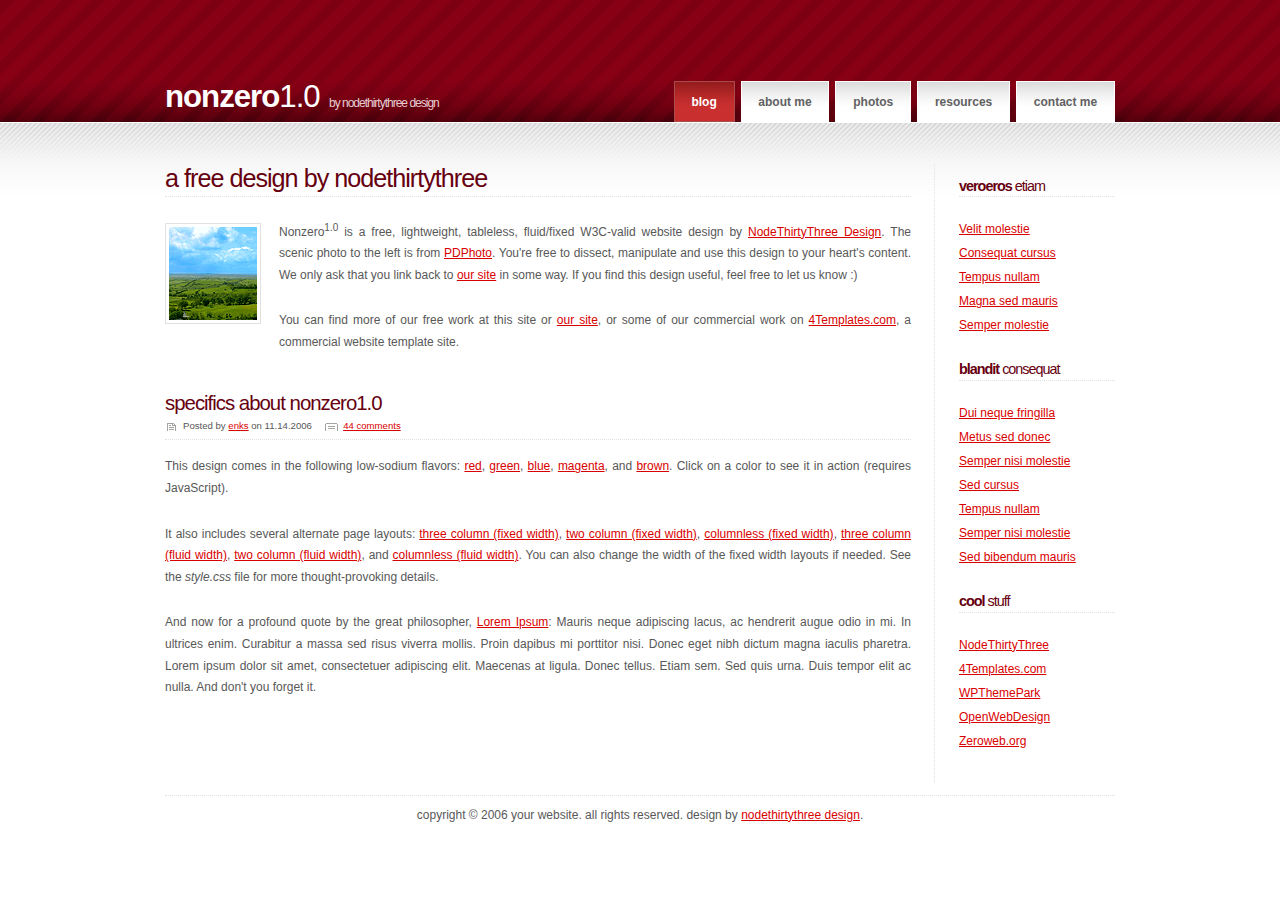
<file: themes/nonzero/index_2column.html>
<!DOCTYPE html PUBLIC "-//W3C//DTD XHTML 1.0 Strict//EN" "http://www.w3.org/TR/xhtml1/DTD/xhtml1-strict.dtd">
<!--

	Nonzero1.0 by nodethirtythree design
	http://www.nodethirtythree.com
	missing in a maze

-->
<html>
<head>
<meta http-equiv="content-type" content="text/html; charset=iso-8859-1" />
<title>nonzero1.0 by nodethirtythree</title>
<meta name="keywords" content="" />
<meta name="description" content="" />
<link rel="stylesheet" type="text/css" title="Red" href="style_red.css" />
<link rel="alternate stylesheet" type="text/css" title="Blue" href="style_blue.css" />
<link rel="alternate stylesheet" type="text/css" title="Green" href="style_green.css" />
<link rel="alternate stylesheet" type="text/css" title="Brown" href="style_brown.css" />
<link rel="alternate stylesheet" type="text/css" title="Magenta" href="style_magenta.css" />
<script src="styleswitch.js" type="text/javascript">

/***********************************************
* Style Sheet Switcher v1.1- � Dynamic Drive DHTML code library (www.dynamicdrive.com)
* This notice MUST stay intact for legal use
* Visit Dynamic Drive at http://www.dynamicdrive.com/ for this script and 100s more
***********************************************/

</script>
</head>
<body>

<div id="header">

	<div id="header_inner" class="fixed">

		<div id="logo">
			<h1><span>Nonzero</span>1.0</h1>
			<h2>By NodeThirtyThree Design</h2>
		</div>
		
		<div id="menu">
			<ul>
				<li><a href="#" class="active">Blog</a></li>
				<li><a href="#">About Me</a></li>
				<li><a href="#">Photos</a></li>
				<li><a href="#">Resources</a></li>
				<li><a href="#">Contact Me</a></li>
			</ul>
		</div>
		
	</div>
</div>

<div id="main">

	<div id="main_inner" class="fixed">

		<div id="primaryContent_2columns">

			<div id="columnA_2columns">
		
				<h3>A free design by NodeThirtyThree</h3>
				<img src="images/pic.gif" class="floatTL" alt="Something scenic" />

				<p>
					Nonzero<sup>1.0</sup> is a free, lightweight, tableless, fluid/fixed W3C-valid 
					website design by <a href="http://www.nodethirtythree.com/">NodeThirtyThree Design</a>. 
					The scenic photo to the left is from <a href="http://www.pdphoto.org/">PDPhoto</a>. 
					You're free to dissect, manipulate and use this design to your heart's content. We only ask 
					that you link back to <a href="http://www.nodethirtythree.com/">our site</a> in some 
					way. If you find this design useful, feel free to let us know :)
				</p>
				
				<p>
					You can find more of our free work at this site or <a href="http://www.nodethirtythree.com/">our site</a>,
					or some of our commercial work on <a href="http://www.4templates.com/?aff=n33">4Templates.com</a>,
					a commercial website template site.
				</p>
				
				
				<br class="clear" />
			
				<div class="post">
				
					<h3>Specifics about Nonzero1.0</h3>
					<ul class="post_info">
						<li class="date">Posted by <a href="#">enks</a> on 11.14.2006</li>
						<li class="comments"><a href="#">44 comments</a></li>
					</ul>					
					<p>
						This design comes in the following low-sodium flavors: <a href="javascript:chooseStyle('Red');">red</a>, <a href="javascript:chooseStyle('Green');">green</a>, <a href="javascript:chooseStyle('Blue');">blue</a>, <a href="javascript:chooseStyle('Magenta');">magenta</a>, and <a href="javascript:chooseStyle('Brown');">brown</a>. Click on a color to see it in action (requires JavaScript).
					</p>
					<p>
						It also includes several alternate page layouts:
						<a href="index.html">three column (fixed width)</a>,
						<a href="index_2column.html">two column (fixed width)</a>,
						<a href="index_columnless.html">columnless (fixed width)</a>, 
						<a href="index_fluid.html">three column (fluid width)</a>,
						<a href="index_fluid_2column.html">two column (fluid width)</a>,
						and <a href="index_fluid_columnless.html">columnless (fluid width)</a>.
						You can also change the width of the fixed width layouts if needed. See the <em>style.css</em>
						file for more thought-provoking details.
					</p>
					<p>
						And now for a profound quote by the great philosopher, <a href="http://www.lipsum.com/">Lorem Ipsum</a>:
						Mauris neque adipiscing lacus, ac hendrerit	augue odio in mi. In ultrices enim. Curabitur a massa sed risus 
						viverra mollis. Proin dapibus mi porttitor nisi. Donec eget nibh dictum magna iaculis pharetra.
						Lorem ipsum dolor sit amet, consectetuer adipiscing elit. Maecenas at ligula. Donec tellus. Etiam sem.
						Sed quis urna. Duis tempor elit ac nulla. And don't you forget it.
					</p>

				</div>
		
			</div>
	
		</div>
		
		<div id="secondaryContent_2columns">
		
			<div id="columnC_2columns">
	
				<h4><span>Veroeros</span> Etiam</h4>
				<ul class="links">
				<li class="first"><a href="#">Velit molestie</a></li>				<li><a href="#">Consequat cursus</a></li>				<li><a href="#">Tempus nullam</a></li>				<li><a href="#">Magna sed mauris</a></li>				<li><a href="#">Semper molestie</a></li>				</ul>
				
				<h4><span>Blandit</span> Consequat</h4>
				<ul class="links">
				<li class="first"><a href="#">Dui neque fringilla</a></li>				<li><a href="#">Metus sed donec</a></li>				<li><a href="#">Semper nisi molestie</a></li>				<li><a href="#">Sed cursus</a></li>				<li><a href="#">Tempus nullam</a></li>				<li><a href="#">Semper nisi molestie</a></li>				<li><a href="#">Sed bibendum mauris</a></li>				</ul>
	
				<h4><span>Cool</span> Stuff</h4>
				<ul class="links">
				<li class="first"><a href="http://www.nodethirtythree.com/">NodeThirtyThree</a></li>				<li><a href="http://www.4templates.com/?aff=n33">4Templates.com</a></li>				<li><a href="http://www.wpthemepark.com/">WPThemePark</a></li>				<li><a href="http://www.openwebdesign.org/userinfo.phtml?user=node33">OpenWebDesign</a></li>				<li><a href="http://www.zeroweb.org/">Zeroweb.org</a></li>				</ul>
			</div>

		</div>

		<br class="clear" />

	</div>

</div>

<div id="footer" class="fixed">
	Copyright &copy; 2006 Your Website. All rights reserved. Design by <a href="http://www.nodethirtythree.com/">NodeThirtyThree Design</a>.
</div>

</body>
</html>
</file>
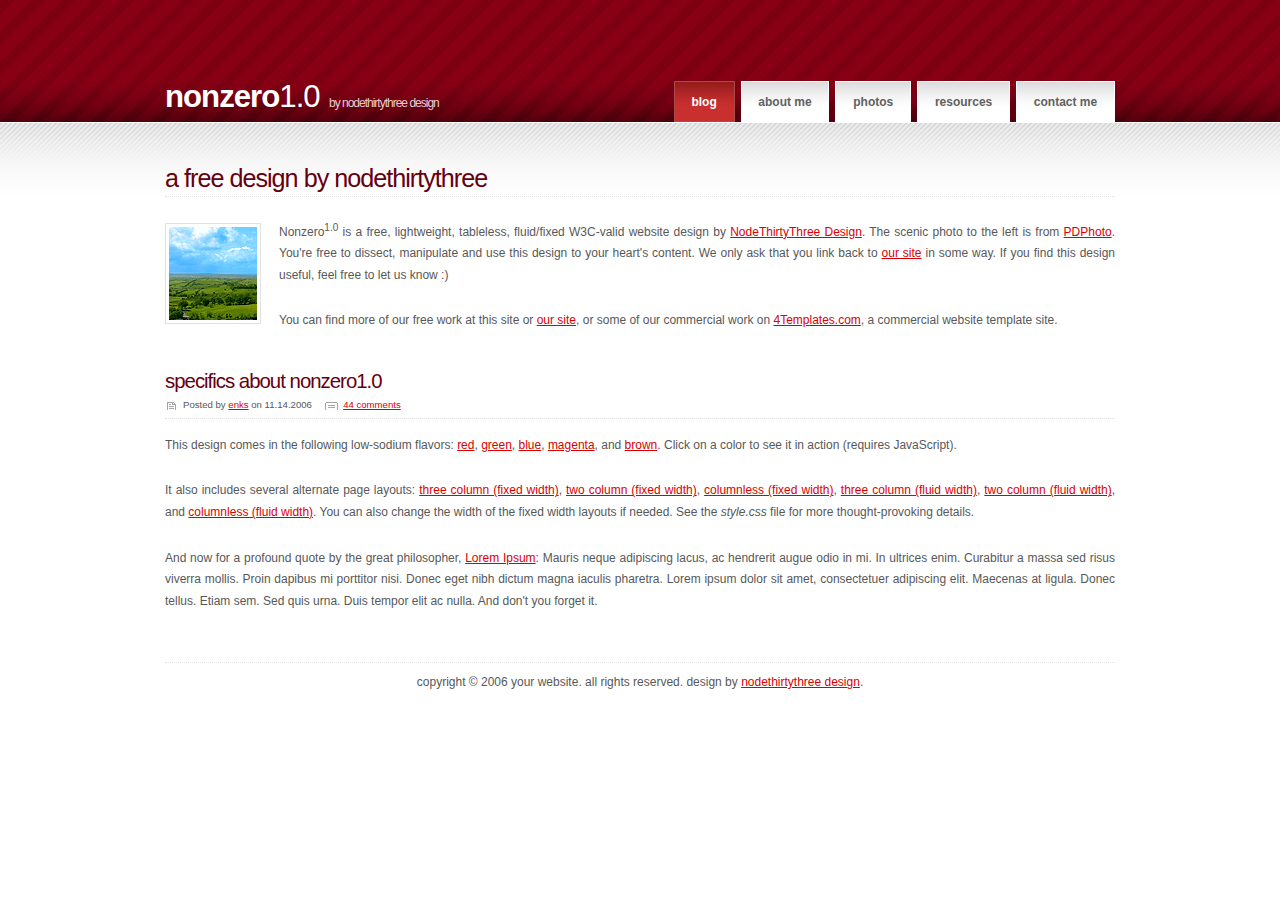
<file: themes/nonzero/index_columnless.html>
<!DOCTYPE html PUBLIC "-//W3C//DTD XHTML 1.0 Strict//EN" "http://www.w3.org/TR/xhtml1/DTD/xhtml1-strict.dtd">
<!--

	Nonzero1.0 by nodethirtythree design
	http://www.nodethirtythree.com
	missing in a maze

-->
<html>
<head>
<meta http-equiv="content-type" content="text/html; charset=iso-8859-1" />
<title>nonzero1.0 by nodethirtythree</title>
<meta name="keywords" content="" />
<meta name="description" content="" />
<link rel="stylesheet" type="text/css" title="Red" href="style_red.css" />
<link rel="alternate stylesheet" type="text/css" title="Blue" href="style_blue.css" />
<link rel="alternate stylesheet" type="text/css" title="Green" href="style_green.css" />
<link rel="alternate stylesheet" type="text/css" title="Brown" href="style_brown.css" />
<link rel="alternate stylesheet" type="text/css" title="Magenta" href="style_magenta.css" />
<script src="styleswitch.js" type="text/javascript">

/***********************************************
* Style Sheet Switcher v1.1- � Dynamic Drive DHTML code library (www.dynamicdrive.com)
* This notice MUST stay intact for legal use
* Visit Dynamic Drive at http://www.dynamicdrive.com/ for this script and 100s more
***********************************************/

</script>
</head>
<body>

<div id="header">

	<div id="header_inner" class="fixed">

		<div id="logo">
			<h1><span>Nonzero</span>1.0</h1>
			<h2>By NodeThirtyThree Design</h2>
		</div>
		
		<div id="menu">
			<ul>
				<li><a href="#" class="active">Blog</a></li>
				<li><a href="#">About Me</a></li>
				<li><a href="#">Photos</a></li>
				<li><a href="#">Resources</a></li>
				<li><a href="#">Contact Me</a></li>
			</ul>
		</div>
		
	</div>
</div>

<div id="main">

	<div id="main_inner" class="fixed">

		<div id="primaryContent_columnless">

			<div id="columnA_columnless">
		
				<h3>A free design by NodeThirtyThree</h3>
				<img src="images/pic.gif" class="floatTL" alt="Something scenic" />

				<p>
					Nonzero<sup>1.0</sup> is a free, lightweight, tableless, fluid/fixed W3C-valid 
					website design by <a href="http://www.nodethirtythree.com/">NodeThirtyThree Design</a>. 
					The scenic photo to the left is from <a href="http://www.pdphoto.org/">PDPhoto</a>. 
					You're free to dissect, manipulate and use this design to your heart's content. We only ask 
					that you link back to <a href="http://www.nodethirtythree.com/">our site</a> in some 
					way. If you find this design useful, feel free to let us know :)
				</p>
				
				<p>
					You can find more of our free work at this site or <a href="http://www.nodethirtythree.com/">our site</a>,
					or some of our commercial work on <a href="http://www.4templates.com/?aff=n33">4Templates.com</a>,
					a commercial website template site.
				</p>
				
				
				<br class="clear" />
			
				<div class="post">
				
					<h3>Specifics about Nonzero1.0</h3>
					<ul class="post_info">
						<li class="date">Posted by <a href="#">enks</a> on 11.14.2006</li>
						<li class="comments"><a href="#">44 comments</a></li>
					</ul>					
					<p>
						This design comes in the following low-sodium flavors: <a href="javascript:chooseStyle('Red');">red</a>, <a href="javascript:chooseStyle('Green');">green</a>, <a href="javascript:chooseStyle('Blue');">blue</a>, <a href="javascript:chooseStyle('Magenta');">magenta</a>, and <a href="javascript:chooseStyle('Brown');">brown</a>. Click on a color to see it in action (requires JavaScript).
					</p>
					<p>
						It also includes several alternate page layouts:
						<a href="index.html">three column (fixed width)</a>,
						<a href="index_2column.html">two column (fixed width)</a>,
						<a href="index_columnless.html">columnless (fixed width)</a>, 
						<a href="index_fluid.html">three column (fluid width)</a>,
						<a href="index_fluid_2column.html">two column (fluid width)</a>,
						and <a href="index_fluid_columnless.html">columnless (fluid width)</a>.
						You can also change the width of the fixed width layouts if needed. See the <em>style.css</em>
						file for more thought-provoking details.
					</p>
					<p>
						And now for a profound quote by the great philosopher, <a href="http://www.lipsum.com/">Lorem Ipsum</a>:
						Mauris neque adipiscing lacus, ac hendrerit	augue odio in mi. In ultrices enim. Curabitur a massa sed risus 
						viverra mollis. Proin dapibus mi porttitor nisi. Donec eget nibh dictum magna iaculis pharetra.
						Lorem ipsum dolor sit amet, consectetuer adipiscing elit. Maecenas at ligula. Donec tellus. Etiam sem.
						Sed quis urna. Duis tempor elit ac nulla. And don't you forget it.
					</p>

				</div>
		
			</div>
	
		</div>

		<br class="clear" />

	</div>

</div>

<div id="footer" class="fixed">
	Copyright &copy; 2006 Your Website. All rights reserved. Design by <a href="http://www.nodethirtythree.com/">NodeThirtyThree Design</a>.
</div>

</body>
</html>
</file>
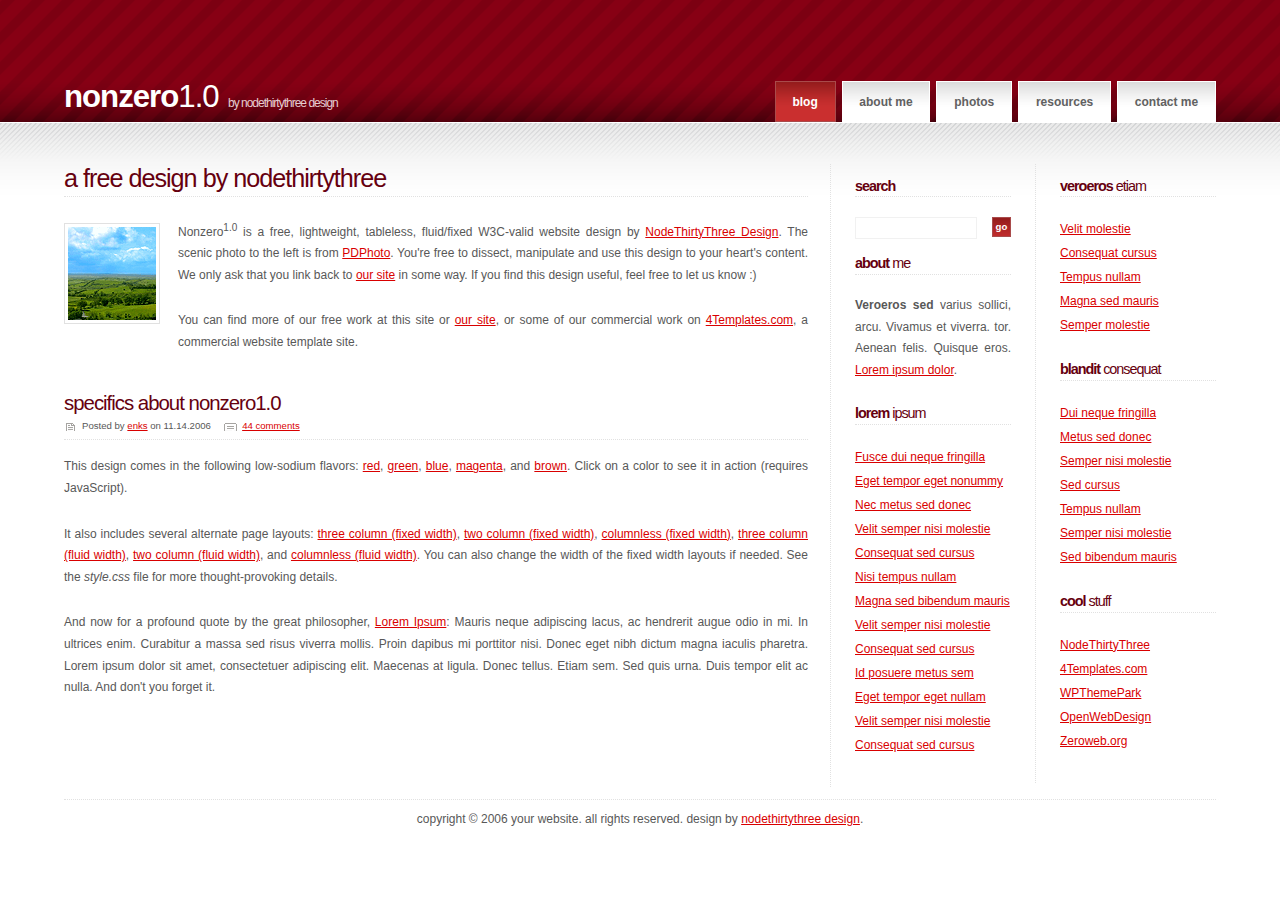
<file: themes/nonzero/index_fluid.html>
<!DOCTYPE html PUBLIC "-//W3C//DTD XHTML 1.0 Strict//EN" "http://www.w3.org/TR/xhtml1/DTD/xhtml1-strict.dtd">
<!--

	Nonzero1.0 by nodethirtythree design
	http://www.nodethirtythree.com
	missing in a maze

-->
<html>
<head>
<meta http-equiv="content-type" content="text/html; charset=iso-8859-1" />
<title>nonzero1.0 by nodethirtythree</title>
<meta name="keywords" content="" />
<meta name="description" content="" />
<link rel="stylesheet" type="text/css" title="Red" href="style_red.css" />
<link rel="alternate stylesheet" type="text/css" title="Blue" href="style_blue.css" />
<link rel="alternate stylesheet" type="text/css" title="Green" href="style_green.css" />
<link rel="alternate stylesheet" type="text/css" title="Brown" href="style_brown.css" />
<link rel="alternate stylesheet" type="text/css" title="Magenta" href="style_magenta.css" />
<script src="styleswitch.js" type="text/javascript">

/***********************************************
* Style Sheet Switcher v1.1- � Dynamic Drive DHTML code library (www.dynamicdrive.com)
* This notice MUST stay intact for legal use
* Visit Dynamic Drive at http://www.dynamicdrive.com/ for this script and 100s more
***********************************************/

</script>
</head>
<body>

<div id="header">

	<div id="header_inner" class="fluid">

		<div id="logo">
			<h1><span>Nonzero</span>1.0</h1>
			<h2>By NodeThirtyThree Design</h2>
		</div>
		
		<div id="menu">
			<ul>
				<li><a href="#" class="active">Blog</a></li>
				<li><a href="#">About Me</a></li>
				<li><a href="#">Photos</a></li>
				<li><a href="#">Resources</a></li>
				<li><a href="#">Contact Me</a></li>
			</ul>
		</div>
		
	</div>
</div>

<div id="main">

	<div id="main_inner" class="fluid">

		<div id="primaryContent_3columns">

			<div id="columnA_3columns">
		
				<h3>A free design by NodeThirtyThree</h3>
				<img src="images/pic.gif" class="floatTL" alt="Something scenic" />

				<p>
					Nonzero<sup>1.0</sup> is a free, lightweight, tableless, fluid/fixed W3C-valid 
					website design by <a href="http://www.nodethirtythree.com/">NodeThirtyThree Design</a>. 
					The scenic photo to the left is from <a href="http://www.pdphoto.org/">PDPhoto</a>. 
					You're free to dissect, manipulate and use this design to your heart's content. We only ask 
					that you link back to <a href="http://www.nodethirtythree.com/">our site</a> in some 
					way. If you find this design useful, feel free to let us know :)
				</p>
				
				<p>
					You can find more of our free work at this site or <a href="http://www.nodethirtythree.com/">our site</a>,
					or some of our commercial work on <a href="http://www.4templates.com/?aff=n33">4Templates.com</a>,
					a commercial website template site.
				</p>
				
				
				<br class="clear" />
			
				<div class="post">
				
					<h3>Specifics about Nonzero1.0</h3>
					<ul class="post_info">
						<li class="date">Posted by <a href="#">enks</a> on 11.14.2006</li>
						<li class="comments"><a href="#">44 comments</a></li>
					</ul>					
					<p>
						This design comes in the following low-sodium flavors: <a href="javascript:chooseStyle('Red');">red</a>, <a href="javascript:chooseStyle('Green');">green</a>, <a href="javascript:chooseStyle('Blue');">blue</a>, <a href="javascript:chooseStyle('Magenta');">magenta</a>, and <a href="javascript:chooseStyle('Brown');">brown</a>. Click on a color to see it in action (requires JavaScript).
					</p>
					<p>
						It also includes several alternate page layouts:
						<a href="index.html">three column (fixed width)</a>,
						<a href="index_2column.html">two column (fixed width)</a>,
						<a href="index_columnless.html">columnless (fixed width)</a>, 
						<a href="index_fluid.html">three column (fluid width)</a>,
						<a href="index_fluid_2column.html">two column (fluid width)</a>,
						and <a href="index_fluid_columnless.html">columnless (fluid width)</a>.
						You can also change the width of the fixed width layouts if needed. See the <em>style.css</em>
						file for more thought-provoking details.
					</p>
					<p>
						And now for a profound quote by the great philosopher, <a href="http://www.lipsum.com/">Lorem Ipsum</a>:
						Mauris neque adipiscing lacus, ac hendrerit	augue odio in mi. In ultrices enim. Curabitur a massa sed risus 
						viverra mollis. Proin dapibus mi porttitor nisi. Donec eget nibh dictum magna iaculis pharetra.
						Lorem ipsum dolor sit amet, consectetuer adipiscing elit. Maecenas at ligula. Donec tellus. Etiam sem.
						Sed quis urna. Duis tempor elit ac nulla. And don't you forget it.
					</p>

				</div>
		
			</div>
	
		</div>
		
		<div id="secondaryContent_3columns">
		
			<div id="columnB_3columns">
		
				<h4><span>Search</span></h4>
				
				<form method="post" action="">
				<div id="search">
					<input type="text" class="text" name="keywords" />
					<input type="submit" class="button" value="Go" />
					<br class="clear" />
				</div>
				</form>
				
				<h4><span>About</span> Me</h4>
				<p><strong>Veroeros sed</strong> varius sollici, arcu. Vivamus et viverra. tor. Aenean felis. Quisque eros. <a href="#">Lorem ipsum dolor</a>.</p>
	
				<h4><span>Lorem</span> Ipsum</h4>
				<ul class="links">
				<li class="first"><a href="#">Fusce dui neque fringilla</a></li>				<li><a href="#">Eget tempor eget nonummy</a></li>				<li><a href="#">Nec metus sed donec</a></li>				<li><a href="#">Velit semper nisi molestie</a></li>				<li><a href="#">Consequat sed cursus</a></li>				<li><a href="#">Nisi tempus nullam</a></li>				<li><a href="#">Magna sed bibendum mauris</a></li>				<li><a href="#">Velit semper nisi molestie</a></li>				<li><a href="#">Consequat sed cursus</a></li>				<li><a href="#">Id posuere metus sem</a></li>				<li><a href="#">Eget tempor eget nullam</a></li>				<li><a href="#">Velit semper nisi molestie</a></li>				<li><a href="#">Consequat sed cursus</a></li>				</ul>

			</div>
			
			<div id="columnC_3columns">
	
				<h4><span>Veroeros</span> Etiam</h4>
				<ul class="links">
				<li class="first"><a href="#">Velit molestie</a></li>				<li><a href="#">Consequat cursus</a></li>				<li><a href="#">Tempus nullam</a></li>				<li><a href="#">Magna sed mauris</a></li>				<li><a href="#">Semper molestie</a></li>				</ul>
				
				<h4><span>Blandit</span> Consequat</h4>
				<ul class="links">
				<li class="first"><a href="#">Dui neque fringilla</a></li>				<li><a href="#">Metus sed donec</a></li>				<li><a href="#">Semper nisi molestie</a></li>				<li><a href="#">Sed cursus</a></li>				<li><a href="#">Tempus nullam</a></li>				<li><a href="#">Semper nisi molestie</a></li>				<li><a href="#">Sed bibendum mauris</a></li>				</ul>
	
				<h4><span>Cool</span> Stuff</h4>
				<ul class="links">
				<li class="first"><a href="http://www.nodethirtythree.com/">NodeThirtyThree</a></li>				<li><a href="http://www.4templates.com/?aff=n33">4Templates.com</a></li>				<li><a href="http://www.wpthemepark.com/">WPThemePark</a></li>				<li><a href="http://www.openwebdesign.org/userinfo.phtml?user=node33">OpenWebDesign</a></li>				<li><a href="http://www.zeroweb.org/">Zeroweb.org</a></li>				</ul>
			</div>

		</div>

		<br class="clear" />

	</div>

</div>

<div id="footer" class="fluid">
	Copyright &copy; 2006 Your Website. All rights reserved. Design by <a href="http://www.nodethirtythree.com/">NodeThirtyThree Design</a>.
</div>

</body>
</html>
</file>
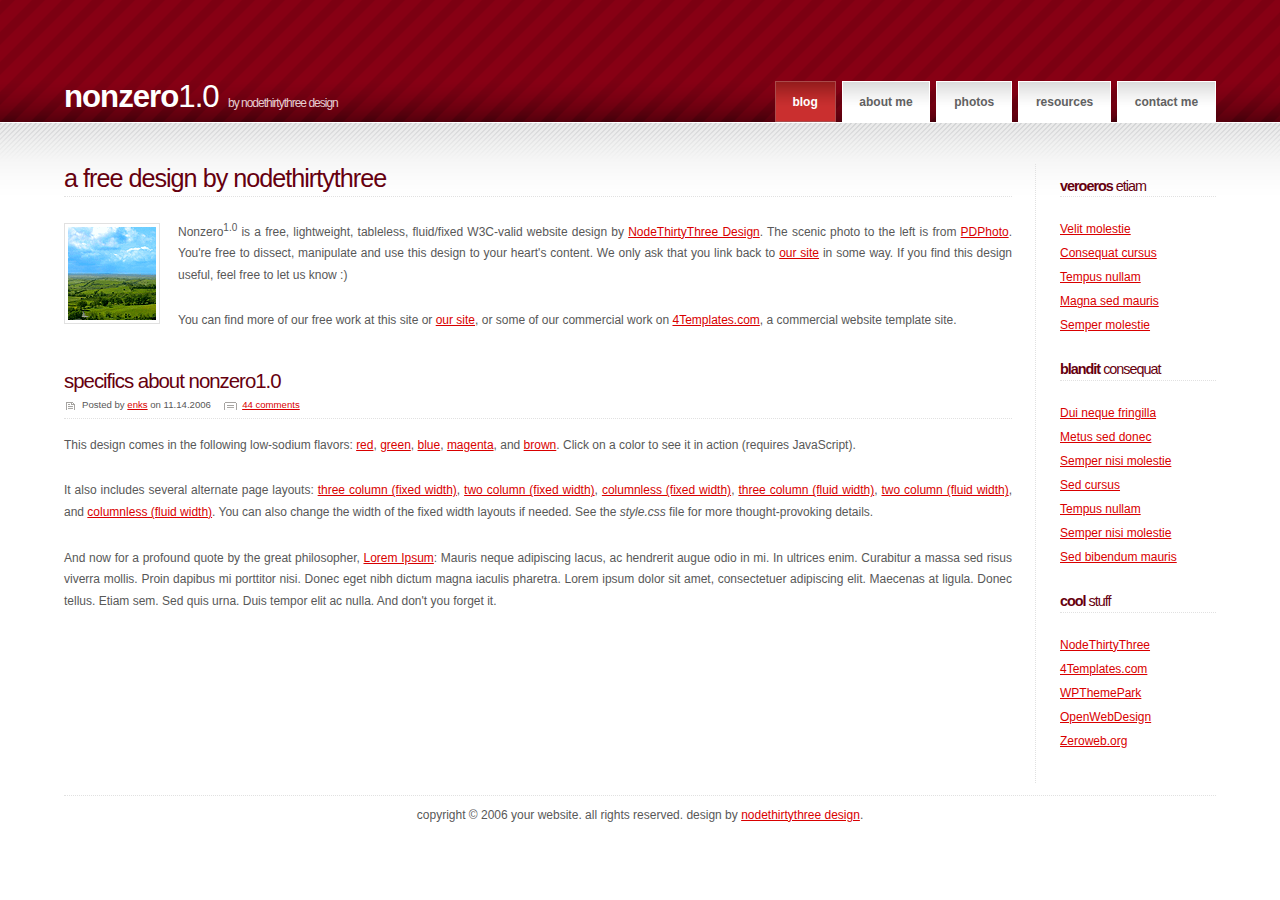
<file: themes/nonzero/index_fluid_2column.html>
<!DOCTYPE html PUBLIC "-//W3C//DTD XHTML 1.0 Strict//EN" "http://www.w3.org/TR/xhtml1/DTD/xhtml1-strict.dtd">
<!--

	Nonzero1.0 by nodethirtythree design
	http://www.nodethirtythree.com
	missing in a maze

-->
<html>
<head>
<meta http-equiv="content-type" content="text/html; charset=iso-8859-1" />
<title>nonzero1.0 by nodethirtythree</title>
<meta name="keywords" content="" />
<meta name="description" content="" />
<link rel="stylesheet" type="text/css" title="Red" href="style_red.css" />
<link rel="alternate stylesheet" type="text/css" title="Blue" href="style_blue.css" />
<link rel="alternate stylesheet" type="text/css" title="Green" href="style_green.css" />
<link rel="alternate stylesheet" type="text/css" title="Brown" href="style_brown.css" />
<link rel="alternate stylesheet" type="text/css" title="Magenta" href="style_magenta.css" />
<script src="styleswitch.js" type="text/javascript">

/***********************************************
* Style Sheet Switcher v1.1- � Dynamic Drive DHTML code library (www.dynamicdrive.com)
* This notice MUST stay intact for legal use
* Visit Dynamic Drive at http://www.dynamicdrive.com/ for this script and 100s more
***********************************************/

</script>
</head>
<body>

<div id="header">

	<div id="header_inner" class="fluid">

		<div id="logo">
			<h1><span>Nonzero</span>1.0</h1>
			<h2>By NodeThirtyThree Design</h2>
		</div>
		
		<div id="menu">
			<ul>
				<li><a href="#" class="active">Blog</a></li>
				<li><a href="#">About Me</a></li>
				<li><a href="#">Photos</a></li>
				<li><a href="#">Resources</a></li>
				<li><a href="#">Contact Me</a></li>
			</ul>
		</div>
		
	</div>
</div>

<div id="main">

	<div id="main_inner" class="fluid">

		<div id="primaryContent_2columns">

			<div id="columnA_2columns">
		
				<h3>A free design by NodeThirtyThree</h3>
				<img src="images/pic.gif" class="floatTL" alt="Something scenic" />

				<p>
					Nonzero<sup>1.0</sup> is a free, lightweight, tableless, fluid/fixed W3C-valid 
					website design by <a href="http://www.nodethirtythree.com/">NodeThirtyThree Design</a>. 
					The scenic photo to the left is from <a href="http://www.pdphoto.org/">PDPhoto</a>. 
					You're free to dissect, manipulate and use this design to your heart's content. We only ask 
					that you link back to <a href="http://www.nodethirtythree.com/">our site</a> in some 
					way. If you find this design useful, feel free to let us know :)
				</p>
				
				<p>
					You can find more of our free work at this site or <a href="http://www.nodethirtythree.com/">our site</a>,
					or some of our commercial work on <a href="http://www.4templates.com/?aff=n33">4Templates.com</a>,
					a commercial website template site.
				</p>
				
				
				<br class="clear" />
			
				<div class="post">
				
					<h3>Specifics about Nonzero1.0</h3>
					<ul class="post_info">
						<li class="date">Posted by <a href="#">enks</a> on 11.14.2006</li>
						<li class="comments"><a href="#">44 comments</a></li>
					</ul>					
					<p>
						This design comes in the following low-sodium flavors: <a href="javascript:chooseStyle('Red');">red</a>, <a href="javascript:chooseStyle('Green');">green</a>, <a href="javascript:chooseStyle('Blue');">blue</a>, <a href="javascript:chooseStyle('Magenta');">magenta</a>, and <a href="javascript:chooseStyle('Brown');">brown</a>. Click on a color to see it in action (requires JavaScript).
					</p>
					<p>
						It also includes several alternate page layouts:
						<a href="index.html">three column (fixed width)</a>,
						<a href="index_2column.html">two column (fixed width)</a>,
						<a href="index_columnless.html">columnless (fixed width)</a>, 
						<a href="index_fluid.html">three column (fluid width)</a>,
						<a href="index_fluid_2column.html">two column (fluid width)</a>,
						and <a href="index_fluid_columnless.html">columnless (fluid width)</a>.
						You can also change the width of the fixed width layouts if needed. See the <em>style.css</em>
						file for more thought-provoking details.
					</p>
					<p>
						And now for a profound quote by the great philosopher, <a href="http://www.lipsum.com/">Lorem Ipsum</a>:
						Mauris neque adipiscing lacus, ac hendrerit	augue odio in mi. In ultrices enim. Curabitur a massa sed risus 
						viverra mollis. Proin dapibus mi porttitor nisi. Donec eget nibh dictum magna iaculis pharetra.
						Lorem ipsum dolor sit amet, consectetuer adipiscing elit. Maecenas at ligula. Donec tellus. Etiam sem.
						Sed quis urna. Duis tempor elit ac nulla. And don't you forget it.
					</p>

				</div>
		
			</div>
	
		</div>
		
		<div id="secondaryContent_2columns">
		
			<div id="columnC_2columns">
	
				<h4><span>Veroeros</span> Etiam</h4>
				<ul class="links">
				<li class="first"><a href="#">Velit molestie</a></li>				<li><a href="#">Consequat cursus</a></li>				<li><a href="#">Tempus nullam</a></li>				<li><a href="#">Magna sed mauris</a></li>				<li><a href="#">Semper molestie</a></li>				</ul>
				
				<h4><span>Blandit</span> Consequat</h4>
				<ul class="links">
				<li class="first"><a href="#">Dui neque fringilla</a></li>				<li><a href="#">Metus sed donec</a></li>				<li><a href="#">Semper nisi molestie</a></li>				<li><a href="#">Sed cursus</a></li>				<li><a href="#">Tempus nullam</a></li>				<li><a href="#">Semper nisi molestie</a></li>				<li><a href="#">Sed bibendum mauris</a></li>				</ul>
	
				<h4><span>Cool</span> Stuff</h4>
				<ul class="links">
				<li class="first"><a href="http://www.nodethirtythree.com/">NodeThirtyThree</a></li>				<li><a href="http://www.4templates.com/?aff=n33">4Templates.com</a></li>				<li><a href="http://www.wpthemepark.com/">WPThemePark</a></li>				<li><a href="http://www.openwebdesign.org/userinfo.phtml?user=node33">OpenWebDesign</a></li>				<li><a href="http://www.zeroweb.org/">Zeroweb.org</a></li>				</ul>
			</div>

		</div>

		<br class="clear" />

	</div>

</div>

<div id="footer" class="fluid">
	Copyright &copy; 2006 Your Website. All rights reserved. Design by <a href="http://www.nodethirtythree.com/">NodeThirtyThree Design</a>.
</div>

</body>
</html>
</file>
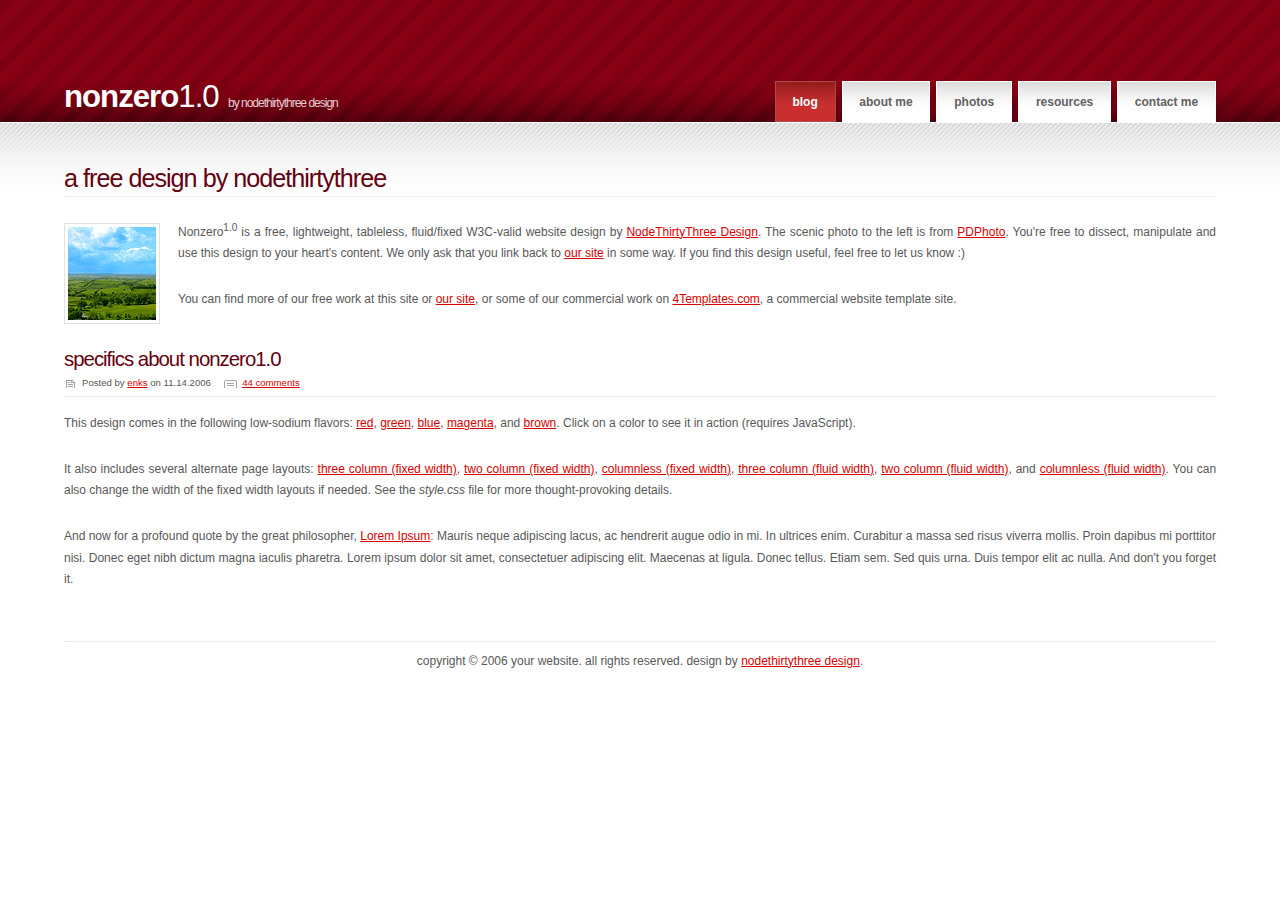
<file: themes/nonzero/index_fluid_columnless.html>
<!DOCTYPE html PUBLIC "-//W3C//DTD XHTML 1.0 Strict//EN" "http://www.w3.org/TR/xhtml1/DTD/xhtml1-strict.dtd">
<!--

	Nonzero1.0 by nodethirtythree design
	http://www.nodethirtythree.com
	missing in a maze

-->
<html>
<head>
<meta http-equiv="content-type" content="text/html; charset=iso-8859-1" />
<title>nonzero1.0 by nodethirtythree</title>
<meta name="keywords" content="" />
<meta name="description" content="" />
<link rel="stylesheet" type="text/css" title="Red" href="style_red.css" />
<link rel="alternate stylesheet" type="text/css" title="Blue" href="style_blue.css" />
<link rel="alternate stylesheet" type="text/css" title="Green" href="style_green.css" />
<link rel="alternate stylesheet" type="text/css" title="Brown" href="style_brown.css" />
<link rel="alternate stylesheet" type="text/css" title="Magenta" href="style_magenta.css" />
<script src="styleswitch.js" type="text/javascript">

/***********************************************
* Style Sheet Switcher v1.1- � Dynamic Drive DHTML code library (www.dynamicdrive.com)
* This notice MUST stay intact for legal use
* Visit Dynamic Drive at http://www.dynamicdrive.com/ for this script and 100s more
***********************************************/

</script>
</head>
<body>

<div id="header">

	<div id="header_inner" class="fluid">

		<div id="logo">
			<h1><span>Nonzero</span>1.0</h1>
			<h2>By NodeThirtyThree Design</h2>
		</div>
		
		<div id="menu">
			<ul>
				<li><a href="#" class="active">Blog</a></li>
				<li><a href="#">About Me</a></li>
				<li><a href="#">Photos</a></li>
				<li><a href="#">Resources</a></li>
				<li><a href="#">Contact Me</a></li>
			</ul>
		</div>
		
	</div>
</div>

<div id="main">

	<div id="main_inner" class="fluid">

		<div id="primaryContent_columnless">

			<div id="columnA_columnless">
		
				<h3>A free design by NodeThirtyThree</h3>
				<img src="images/pic.gif" class="floatTL" alt="Something scenic" />

				<p>
					Nonzero<sup>1.0</sup> is a free, lightweight, tableless, fluid/fixed W3C-valid 
					website design by <a href="http://www.nodethirtythree.com/">NodeThirtyThree Design</a>. 
					The scenic photo to the left is from <a href="http://www.pdphoto.org/">PDPhoto</a>. 
					You're free to dissect, manipulate and use this design to your heart's content. We only ask 
					that you link back to <a href="http://www.nodethirtythree.com/">our site</a> in some 
					way. If you find this design useful, feel free to let us know :)
				</p>
				
				<p>
					You can find more of our free work at this site or <a href="http://www.nodethirtythree.com/">our site</a>,
					or some of our commercial work on <a href="http://www.4templates.com/?aff=n33">4Templates.com</a>,
					a commercial website template site.
				</p>
				
				
				<br class="clear" />
			
				<div class="post">
				
					<h3>Specifics about Nonzero1.0</h3>
					<ul class="post_info">
						<li class="date">Posted by <a href="#">enks</a> on 11.14.2006</li>
						<li class="comments"><a href="#">44 comments</a></li>
					</ul>					
					<p>
						This design comes in the following low-sodium flavors: <a href="javascript:chooseStyle('Red');">red</a>, <a href="javascript:chooseStyle('Green');">green</a>, <a href="javascript:chooseStyle('Blue');">blue</a>, <a href="javascript:chooseStyle('Magenta');">magenta</a>, and <a href="javascript:chooseStyle('Brown');">brown</a>. Click on a color to see it in action (requires JavaScript).
					</p>
					<p>
						It also includes several alternate page layouts:
						<a href="index.html">three column (fixed width)</a>,
						<a href="index_2column.html">two column (fixed width)</a>,
						<a href="index_columnless.html">columnless (fixed width)</a>, 
						<a href="index_fluid.html">three column (fluid width)</a>,
						<a href="index_fluid_2column.html">two column (fluid width)</a>,
						and <a href="index_fluid_columnless.html">columnless (fluid width)</a>.
						You can also change the width of the fixed width layouts if needed. See the <em>style.css</em>
						file for more thought-provoking details.
					</p>
					<p>
						And now for a profound quote by the great philosopher, <a href="http://www.lipsum.com/">Lorem Ipsum</a>:
						Mauris neque adipiscing lacus, ac hendrerit	augue odio in mi. In ultrices enim. Curabitur a massa sed risus 
						viverra mollis. Proin dapibus mi porttitor nisi. Donec eget nibh dictum magna iaculis pharetra.
						Lorem ipsum dolor sit amet, consectetuer adipiscing elit. Maecenas at ligula. Donec tellus. Etiam sem.
						Sed quis urna. Duis tempor elit ac nulla. And don't you forget it.
					</p>

				</div>
		
			</div>
	
		</div>

		<br class="clear" />

	</div>

</div>

<div id="footer" class="fluid">
	Copyright &copy; 2006 Your Website. All rights reserved. Design by <a href="http://www.nodethirtythree.com/">NodeThirtyThree Design</a>.
</div>

</body>
</html>
</file>
<file: themes/grak-theme/css/style_screen.css>
@charset "UTF-8";
@import url("norm.css");
@import url("calendar_widget.css");

/* CSS Document */

/* PLONE OVERLOADING */

#LSResult {
    background:none;
    margin:0 0 6px -6px;
    top:27px;
    left:90px;
    color:black;
    }


.LSTable {
    background:white;
}
#LSResult fieldset {
    border:none;
    padding:0em;
}
#livesearchLegend {
    background-color:#7CC21E;
    padding:0.3em;
    line-height:1em;
}
#searchGadget {
    font-size:100%;
    width:14em;

}

dl.portlet dt, div.portletAssignments div.portletHeader {
    line-height:1em;
    background: none;
    padding:0;
}
dl.portlet dd.portletItem, dl.portlet dd.portletFooter, dl.portletError dd {
    padding:0;
}
#content .portalMessage, #content .info, #content #topic-base-edit, #content #folderContentsForm, #content #venue-base-edit, #content #folder-base-edit, #content #folderish_document-base-edit, #content .searchResults, #content .configlets, #content .documentDescription, #content, #general_panel, #content form#folderish_subfolder_documents-base-edit, #content #folderish_event-base-edit, #content dl.portalMessage, #content #image-base-edit, #content #folderish_subfolder_album-base-edit {
    font-size:80%;
    }
#content #folderlisting-main-table {font-size: 120%;}
#grak-content_supp #folderishtypes-folderlisting {line-height:1em;}
#grak-content_supp #folderishtypes-folderlisting h2 {margin-bottom:10px; font-size:1.3em; color:#7CC21E }

#content {font-size:100%; line-height:1em; }
#content h2, #content h3, #content h4 { margin-top: 0;}
#content h2 {margin-bottom: 0.2em;}
h1, h2, h3, h4, h5, h6 { line-height:100%; }
h1, h2, h4 { letter-spacing:0em; font-weight:bold; }
#content a:visited, dl.portlet a:visited,
#content a:link, dl.portlet a:link,
a:link, a:visited { border-bottom:none; color: #7CC21E;
    font-style: italic; }
.date p { margin-bottom:0; }
#content div.documentByLine, .documentByLine { font-size:70%; }
/* let there be more space btw edit-bar and content */
#contentActionMenus { margin:0 0 30px; }
#content .documentDescription, #content #description {
    font-size:1em;
}
#login-form label { margin-right:1.5em;  }


div.listingBar {
margin-top:0px;
}
div.listingBar a { border:none; }

/* Flickr Styles */
#flickr_badge_source_txt {padding:0; font: 11px Arial, Helvetica, Sans serif; color:#666666;}
#flickr_badge_icon {display:block !important; margin:0 !important; border: 1px solid rgb(0, 0, 0) !important;}
#flickr_icon_td {padding:0 5px 0 0 !important;}
.flickr_badge_image {text-align:center !important;}
.flickr_badge_image img {border: 0px solid black !important; width:54px; height:54px;}
#flickr_www {display:block; padding:0 10px 0 10px !important; font: 11px Arial, Helvetica, Sans serif !important; color:#3993ff !important;}
#flickr_badge_uber_wrapper a:hover,
#flickr_badge_uber_wrapper a:link,
#flickr_badge_uber_wrapper a:active,
#flickr_badge_uber_wrapper a:visited {text-decoration:none !important; background:inherit !important;color:#3993ff;}
#flickr_badge_wrapper {background-color:#ffffff;}
#flickr_badge_source {padding:0 !important; font: 11px Arial, Helvetica, Sans serif !important; color:#666666 !important;}

#content .location a:link, #content .location a:visited {
    color: #7CC21E;
}

#content img{
	max-width:none;
	}

/*======== FONT-SIZE PLONE & PLONE DIVERSES=======*/


#searchform, #login_form {
    font-size: 60%;
    }
#parent-fieldname-street1, #parent-fieldname-street2, #parent-fieldname-zipCode, #parent-fieldname-city, #parent-fieldname-state, #parent-fieldname-contactName, #parent-fieldname-contactEmail, #parent-fieldname-url, #parent-fieldname-cityMap, #parent-fieldname-contactPhone, {
    font-size: 0.9em;
    }

#parent-fieldname-state {
    margin-bottom: 0.4em;
    }

#parent-fieldname-text h2 {
    margin-bottom:1em;
    }

#content #vaDetail #parent-fieldname-text ul li {


    }
#vaDetail #parent-fieldname-text h2 {
    color: #444444;
    font-size: 1.1em;
    margin-bottom: 0.8em;
    }

#content h3 {
    margin-bottom: 0.9em;
    font-size: 0.9em;
    }

#content li {
    display:list-item;
    font-size:0.75em;

    margin-bottom:0;
    font-style: normal;
    }

#edit-bar a {
    font-style:normal;
    }

#content .dialog-wrapper {
    font-size:80% !important;
    }

#content ul.formTabs li {
    font-size:100%;
    }

#content ul.formTabs li a	{
    font-style: normal;
    }


#content table.listing {
    font-size: 80%;
    margin-top: 1em;
    }

#content .documentDescription {margin-bottom: 1em;}

#sb-loading {
    visibility: hidden;
    }/* Schaltet das "cancel" bei der shadowbox weg*/

#content .documentDescription {
    font-size:0.9em;
    }

#content-core {
    margin-left:28px;
    }

#LSResult {
    color: white;
    background-color: black;
    width: 500px;
    z-index: 300;
    }
#LSResult .LSRow {
    padding: 0 0.2em 0.1em 0.2em;
    }

#searchfield img {
    top: -5px;
    vertical-align: middle;
    }

#grak-nav2 #searchfield ul li a {
    color:black;
    }




div.dialog-wrapper {
    font-size:80% !important;
    }

#content div.va_bild span.copyright {
    font-size:0.01em;
    display:none;
    }

#content div#vaDetail span.copyright {
    font-size: 0.7em;
    font-weight: bold;
    color: #444;
    }

#content div#parent-fieldname-description {
    margin-left: 28px;
    }

#content .searchResults dt a {
	margin-left: 8px;
	}
#content .searchResults dd {
	margin-left:25px;
	}

#content-core form#searchform p.discreet {
font-size:110%;
}
/*====FCK=====*/
#mce_fullscreen_container {
    background-color:white;
}

body#content.mceContentBody h2 {
    color: #444444;
    font-size: 1.1em;
    margin-bottom: 0.8em;
    }

body#content.mceContentBody h3 {
    margin-bottom: 0.9em;
    font-size: 0.9em;
    }

body#content.mceContentBody h4 {
    font-size: 0.8em;
    font-style: italic;
    font-weight: normal;
    margin-bottom: 0.5em;
    }


body#content.mceContentBody	table {
    margin-bottom: 1em;
    }
body#content.mceContentBody table p, body#content.mceContentBody table h2, body#content.mceContentBody table h3, body#content.mceContentBody table h4 {
    margin:0;
    padding:0;
    }

body#content.mceContentBody table.plain th {
    padding:0.4em;
    vertical-align:bottom;
    }

body#content.mceContentBody table.plain td {
    padding:0.4em;
    vertical-align: bottom;
    }

body#content.mceContentBody table.plain tr {
    border-bottom:1px solid #444444;

    }

body#content.mceContentBody table.invisible tr th {
    padding:0.4em;
    }

body#content.mceContentBody table.invisible tr td {
    padding:0.4em;
    }
body#content.mceContentBody table.invisible tr {
    border:none;
    }

/*====Portlets====*/
#grak-content_supp dl.portletRecent dt.portletHeader a{
    font-style: normal;
    font-size: 1.3em;
    }

#grak-content_supp dl.portlet dd.portletItem  {
    margin-bottom:0.4em;
    }

/*=== listing Bar ====*/

#content div.listingBar{
	margin:0px;
	padding: 0px;
	color: black;
	margin-top: 5px;
	}

div.listingBar .current {
background-color: #427597;
color: #f6f6f6;
padding-left: 4px;
padding-right: 4px;
}

#content div.listingBar a {
   	color: black;
	padding:0px 4px;
	 }

#content div.listingBar a:hover {
   background-color: #427597;
	color: #f6f6f6 !important;
	padding:0px 4px;
	 }


/*======== GLOBAL STYLES =========*/
body {
    margin: 0px auto;
    font:100.01% Arial, Helvetica, sans-serif;
    /*back/ground: #F6F6F6 url(../images/pagebg.gif) 0 -130px no-repeat;
    back/ground: url(../images/bg_branding3.gif) 30px -20px no-repeat;*/
    background: #e3e3e3 url(../images/bg_body2.gif) 0 130px repeat-x;

    }

a {
    text-decoration: none;
    color: #7CC21E;
    font-style: italic;
    }

p {
    font-size: 0.8em;
    }

.tablePicture td{
    vertical-align: top;
    padding: 10px 0;
    }


/*=========== div grak-wrapperMain ===========*/

#grak-wrapperMain {
    width:100%;
    }

/*=========== div grak-main ===========*/

div#grak-main {
    position:relative;
    padding:30px 0px 0px 0px;
    font-size: 1em;

    }


/* ======= div grak-branding ===========*/

div#grak-branding {
    position:relative;
    height: 150px;
    width: 100%;
    background: url(../images/bg_brandingVerlauf2.gif) repeat-x;
    min-width: 1430px;
    }

#grak-branding h1, #grak-branding p {
    text-indent: -1000px;
    height: 0px;
    }

#grak-branding img {
    position:absolute;
    top:20px;
    left: 30px;

    }
#grak-branding img.image {
    position:absolute;
    z-index: 5;
    left: 800px;
    top:0;
    }


#grak-branding a span {
    display:none;
    }



/*=========== div grak-navigation ===========*/

#grak-wrapperNav {
    width:100%;
    min-width:1430px;
    height:82px;
    }

#grak-navigation h1 {
    text-indent: -1000px;
    height:0px;
    }

/* COMMON */
#grak-navigation ul {
    font-family: Helvetica, "Helvetica Neue", Arial, sans-serif;
    font-weight: bold;
    color: black;
    text-transform: uppercase;
    padding-left:124px;
    font-size: 0.75em;
}
#grak-navigation ul li {
    display: inline;
    margin-right:-2px;
}
#grak-navigation ul li a{
    font-style:normal;
}

/* grak-nav1 */
ul#grak-nav1 {
    background: #66a502 url(../images/nav1_bg2.png) repeat-x;
    z-index:50;
    height:30px;
}
ul#grak-nav1 li {
    color: #F6F6F6;
    border-left: 2px solid #F6F6F6;
    padding: 9px 12px;
    line-height: 30px;
}
ul#grak-nav1 li a {
    color: #F6F6F6;
}
ul#grak-nav1 li a:link, ul#grak-nav1 li a:visited {
    color: #fff;
}
ul#grak-nav1 li a:hover, ul#grak-nav1 li a:active, ul#grak-nav1 li.selected a {
    color:#212300;
}
ul#grak-nav1 li a:focus {
    color: #2a4f11;
}

/* grak-nav1-sub */
#grak-navigation div.grak-nav1-sub {
    display:none;
    width:100%;
    background-color: #f6f6f6;
}
#grak-navigation div.selected { display:block; }
ul.grak-nav1-sub {
    width:1000px;
    z-index: 40;
    margin-top:1px;
    font-size: 90%;
}
ul.grak-nav1-sub li {
    line-height: 25px;
    height:25px;
    padding:0px;
    border-left: 0px;
}
ul.grak-nav1-sub li a {
    color:#212300;
    line-height:25px;
    background-color: #f6f6f6;
    display:inline-block;
    padding: 0 12px;
    border-left: 2px solid #F6F6F6;
    font-size: 0.9em;
}
ul.grak-nav1-sub li a:hover, ul.grak-nav1-sub li.selected a {
    background: #d3d3d3 url(../images/bg_nav1sub.png) repeat-x;
}


.bdright {
    border-right: 2px solid #F6F6F6;
    }
.navpoint, ul#grak-nav1 > li.selected {
    background: url(../images/navpoint.png) center 24px no-repeat;
    }
.navpoint {
    z-index: 90;
    }
.li.selected {
    z-index: 80;
    }

div#grak-sub-publikationen ul {
    margin-left:245px;
    }
div#grak-sub-kontakt ul {
    margin-left:600px;
    }
div#grak-sub-uber-uns ul {
    margin-left: 520px;
    }
ul#grak-nav1 li#grak-navitem-index_html { display:none; }

/*=========== div grak-nav2 ===========*/

div#grak-nav2 {
    position:absolute;
    top: 0;
    left: 0;
    background: #070700 url(../images/bg_nav2.png) 0 -2px repeat-x;
    height: auto;
    width:100%;
    min-width:1430px;
    font-size:0.63em;
    text-transform: uppercase;
    }


ul.grak-nav2pos {
    display:inline;
}
#grak-nav2 ul#grak-nav2pos1 {
    margin-left:304px;
}

#grak-nav2 ul.grak-nav2pos li {
    display: inline;
    padding: 0 10px;
    text-align: center;
    border-left: #fff 1px solid;

    }

#grak-nav2 ul li a {
    color: #fff;
    line-height:25px;
    padding-top:5px;
    padding-bottom: 5px;
    font-style: normal;
    }

#grak-nav2 ul li a:hover {
    text-decoration: underline;
    }

#searchfield {
    position: absolute;
    top:0px;
    margin-left: 60px;
    margin-right: 15px;
    line-height:25px;
    background: url(../images/icon_search.png) left 3px no-repeat;
}
#searchlabel {
    display:inline;
    color: #F6F6F6;
    padding-left: 27px;
    font-size:100%;
    }

#searchfield form { display:inline; }
#searchfield input {
    margin-left:10px;
}

a.impressum, #siteaction-grak-impressum a {
    background: url(../images/icon_impressum.png) left 0px no-repeat;
    padding-left:27px;
}
a.print, #siteaction-grak-print a {
    background: url(../images/icon_print2.png) left 0px no-repeat;
    padding-left: 27px;
}
a.sitemap, #siteaction-grak-sitemap a {
    background: url(../images/sitemap.gif) left 0px no-repeat;
    padding-left: 20px;
}
a.lageplan, #siteaction-grak-lageplan a {
    background: url(../images/icon_lageplan.png) left 0px no-repeat;
    padding-left: 27px;
}

a.accessibility, #siteaction-grak-accessibility a {
    background: url(../images/icon_barriere.png) left 0px no-repeat;
    padding-left: 27px;
}



.fontSmall {
    font-size:0.8em;
    margin-right:5px;
    }

.fontNormal {
    font-size: 1em;
    margin-right:5px;
    }

.fontBig {
    font-size: 1.3em;
    margin-right:5px;
    }



/* ======= div grak-content ===========*/

div#grak-content {
margin-top: 27px;
width: 1000px;
min-height:550px;
height: auto !important;
height: 590px;
float:left;
margin-right: 35px;
margin-left:30px;
overflow:hidden;
}

#content a:hover{
color: #7CC21E;
    font-style: italic;
    text-decoration: underline;
}

/* ======= div grak-content_main ===========*/

div#grak-content_main {
    width: 650px;
    margin-bottom: 25px;
    float: left;

    }

#grak-content_main h1 {
    font-family:  Arial, Helvetica, sans-serif;
    font-weight: 400;
    color:#353535;
    font-size: 1.2em;
    padding: 0 13px;
    line-height: 1.5em;
    text-transform: uppercase;
    margin-bottom: 25px;
    border-left: 13px solid #353535;
    background: #d3d3d3 url(../images/bg_h1Verlauf.png) repeat-x;
    border-bottom: 1px solid #c3c3c3;
    border-top: 1px solid #c3c3c3;
    }


#grak-content_main h2 {
    font-size: 1.1em;
    color: #444444;
    padding-top: 3px;
    }


#grak-content_main h4 {
    font-size: 0.8em;
    font-style: italic;
    font-weight: normal;
    margin-bottom: 0.5em;
	line-height:1.3em;
    }


ul#grak-navigator {
    margin-left:25px;
    font-size: 0.6em;
    overflow:hidden;
    }

    ul#grak-navigator  li {
        border-right-color: #c9c9c9;
        border-left-color: #c9c9c9;
        border-top-color: #c9c9c9;
        border-left-style: solid;
        border-right-style: solid;
        border-top-style: solid;
        border-left-width: 1px;
        border-bottom-width: 0px;
        border-right-width: 1px;
        border-top-width: 1px;
        float: left;
        padding: 1px 4px;
        margin-right:3px;
        }
ul#grak-navigator li a {
    color: #2D4212;
        }

ul#grak-navigator li a:hover {
    text-decoration: underline;
}

/*Tables ContentMain*/

#content table {
    margin-bottom: 1em;
    }
#content table p, #content table h2, #content table h3, #content table h4 {
    margin:0;
    padding:0;
    }

#content table.plain th {
    padding:0.4em;
    vertical-align:bottom;
    }

#content table.plain td {
    padding:0.4em;
    vertical-align: bottom;
    }

#content table.plain tr {
    border-bottom:1px solid #444444;

    }

#content table.invisible tr th {
    padding:0.4em;
    }

#content table.invisible tr td {
    padding:0.4em;
    }
#content table.invisible tr {
    border:none;
    }


/*------ div listings and veranstaltungen -------*/

#grak-content_main div.grak-listing {
    position:relative;
    border-bottom: 1px dotted #b1b1b1;
    }
#grak-content_main div.grak-listing p, #grak-content_main div.grak-listing h2, #grak-content_main div.grak-listing h4 {
    margin-left: 20px;
    padding-right:50px;
    }

#grak-content_main div.veranstaltungen {
    background: url(../images/bg_vaDetail-kalender2.png) 0px -3px no-repeat;
    }
#grak-content_main div.veranstaltungen p, #grak-content_main div.veranstaltungen h2, #grak-content_main div.veranstaltungen h4 {
    margin-left: 93px;
    padding-right:10px;
    }

#grak-content_main div.grak-listing p {
    font-size: 0.75em;
    }

#grak-content_main div.grak-listing h2 a, #grak-content_main div.grak-listing h2 a:link, #grak-content_main div.grak-listing h2 a:visited {
    color: #66a502;
    font-style: normal;
    font-size: 0.8em;
    }

#grak-content_main  h2 a:hover, #grak-content_main h2 a:focus {
    color: #2D4212;
    }

div.wrapper {
margin-top:10px;
overflow: hidden;
}

#content div.grak-listing div.wrapper{
	padding-left: 72px;
	}
#content div.veranstaltungen div.wrapper{
	padding-left: 0px;
	}
#grak-content_main div.date {
    float:left;
	/*margin-left:17px;*/
	margin-left:6px;
    margin-top:12px;
    width:61px;
    text-align:center;
}

#grak-content_main div.date p {
    margin-left:0px;
    text-align:center;


    }

#grak-content_main div.date p.calhead {
    font-size: 1.3em;
    text-transform: uppercase;
    font-weight:bold;
    color:#f6f6f6;
    margin-left: 2px;
    }

#grak-content_main div.date p.calbody {
    margin-top:-10px;
    font-weight:bold;
    color:#212300;
	font-size:70%;
    }

#grak-content_main div.date p.calbody .day {
	display:inline;
	font-size: 160%;

	}
#grak-content_main div.date p.calbody .month {
    font-size: 100%;
    }

div.va_bild {
	float:right;
	margin-right: 25px;
	margin-left: 25px;
	margin-bottom:10px;
	}
#content div.va_bild a{
	text-decoration: none;
	}
#content div.va_bild a:hover{
	text-decoration: none;
	}




/* ======= div grak-content_supp ===========*/

div#grak-content_supp {
    margin-top:0px;
    width:300px;
    float: left;
    margin-left: 25px;
    }
#grak-content_supp p {
    font-size: 0.7em;
    margin-top:0.5em;
    margin-bottom:0.5em;
    line-height:1.3em;
    }
#grak-content_supp h1, dl.portlet dt {
    margin-bottom: 10px;
    }

#grak-content_supp h1 a, dl.portlet dt a {
    color:black;
}

div.grak-teaser, dl.portlet {
    background-color: white;
    padding: 15px;
    padding-bottom: 5px;
    margin-bottom:25px;
    border-top: 1px solid #212300;
    border-bottom: 1px solid #212300;
    overflow:hidden;
    }
#grak-content_supp p a {
    font-size: 1em;
    margin-bottom:5px;
    font-weight: bold;
    font-style: normal;
    }

#grak-content_supp p a#grak-nl-subscribe:active,
#grak-content_supp a.selected {
	text-decoration:underline;
	}

.anmButton {
    display:inline-block;
    }

.anmButton a{
    font-style: italic;
    color: #7CC21E;
    }

.anmButton a:hover {
    text-decoration: underline;
    }

.grak-teaser a.grak-teaserLink, dl.portlet a.grak-teaserLink {
    color: #7CC21E;
    }
#content-core a.grak-teaserLink {
	color: #7CC21E;
}
#content-core a.grak-teaserLink:hover {
	color: #7CC21E;
	text-decoration: underline;
}
.grak-teaser a.grak-teaserLink:hover, dl.portlet a.grak-teaserLink:hover {
    text-decoration: underline;
    }

.grak-teaser a, dl.portlet a {
    color: black;
    }
.grak-teaser a:hover, dl.portlet a:hover {
    color: #7CC21E;
    }

.grak-teaser img.materialien, dl.portlet img.materialien {
    margin-right: 5px;
    }

.grak-teaser h1, dl.portlet dt {
    text-transform: uppercase;
    }
#content-core ul {
	margin-bottom: 1em;
	}

.vaBilder a {
    margin-right: -5px;
    }
.vaBilder a img {
    margin-right:0px;
    margin-left: 0px;
    padding: 0px;
    }

#subscription {
margin-top: 10px;
margin-left: 10px;
font-family: Arial, Helvetica, sans-serif;
font-size: 70%;
display: block;
}

#subscription .subscr_inputsChk {
    clear:left;
    margin-bottom: 10px;
    }

#subscription label {
    line-height: 1.8em;
    margin-right: 20px;
    }

#subscription .subscr_inputsChk input {
float: right;
}



#subscription .subscr_inputs input {
float:right;
width: 65%;
}


#subscription .subscr_inputs {
    clear:left;
    margin-bottom: 10px;
    }

p.verweis {
margin-top: 5px;
font-style: italic;
}

.verweis a {
    color: #7CC21E;
    }
.verweis a:hover {
    text-decoration: underline;
    }

.flickrImages {
    width:100%;
    text-align:center;
    }


.access {
    background: url(../images/img_access.jpg)top left no-repeat;

    }

.access p{
    padding-right: 70px;
    }

.access h2 {
    padding-right: 70px;
    }

.grak-teaser h2.grak-youtube-title {
    font-size: 0.7em;
    margin-bottom:0.3em;
    }

.grak-teaser h2 {
    font-size: 0.8em;
    line-height: 1.2em;
    }

/* ============ div grak-banner ===========*/

div#grak-banner {
    position: absolute;
    top:297px;
    left: 1020px;
    width: 400px;
    min-height: 800px;
    height:auto !important;/*hack für ie*/
        height:800px;/*hack für ie*/
    /*background: url(../images/bg_banner-woman.gif);*/
    background: url(../images/bannerimg_03.png) 0 130px no-repeat;
    }

#grak-banner h1 {
    font-size: 2.5em;
    line-height: 35px;
    color:#CCCCCC;
    padding:0px 0px 0px 30px;
    font-family:Garamond, "Times New Roman", Times, serif;
    font-weight: normal;
    text-transform: uppercase;
    }
#grak-banner p {
    font-size: 0.7em;
    font-style: italic;
    color:#CCCCCC;
    text-align: right;
    padding:0px 30px 10px 30px;
    }





/* ======= div grak-footer ===========*/
div#grak-footer {
    width: 975px;
    clear:both;
    margin-left: 30px;
    background-color: #131313;
    margin-bottom: 25px;
    height: 30px;
    }

div#grak-footer p {

    font-size: 0.6em;
    color: #fff;
    text-align: center;
    margin:0px;
    line-height:30px;
    }
#grak-footer a {
    text-decoration:none;
    color: #fff;
    }



/*========= UNTERSEITE VERANSTALTUNGEN ============*/

#vaDetail{
margin-left:30px;
}

.wrapper {
    overflow:hidden;
}



#vaDetail h2 {
font-size: 1.2em;
/*color: #434343;*/
/*color: #7CC21E;*/
color: #66a502;
margin-bottom: 10px;
line-height:1.3em;
}

#vaDetail div#parent-fieldname-description {
    margin-bottom: 25px;
    font-size: 0.9em;
    color: #353535;
    margin-left: 0px;
    }

#vaDetail p.date2 {
    font-size: 0.9em;
    color: #7CC21E;
    font-weight: bold;
    margin-bottom: 5px;
    }

p.ort {
    font-size: 0.9em;
    font-style:italic;
    color: #7CC21E;
    margin-bottom: 25px;
    }

#vaDetail p {
    font-size: 0.75em;
    }

.vaDetailBild_zentriertlang, .vaDetailBild_rechtshoch, .vaDetailBild_querformat {
    margin-bottom: 25px;
    }


.vaDetailBild_rechtshoch,  .vaDetailBild_querformat {
    float:right;
    margin: 0 0 25px 25px;}


.tagCloud {
    font-size:0.8em;
    padding: 10px;}

.tagCloud a {
    color: #434343;
    }

.tagCloud a:hover {
    color: #7CC21E;
    }


#vaDetail table {
    font-size:0.8em;
    /*color: #7CC21E;*/
    color: #353535;
    font-weight: bold;
    margin-bottom: 25px;
    }

#vaDetail tr {
    height:2em;

    }
#vaDetail td {
    min-width: 75px;
    vertical-align: top;
    }


.ical img {
    margin-right: 5px;

    }

.ical a {
    color:black;
    line-height: 2.4em;
    }
.ical a:hover {
    color: #7CC21E;
    }








/*========= VORSTAND ==========*/


.person {

    overflow:hidden;
    margin-bottom:25px;
    }

.person img {
    display: block;
    float: left;
    margin-right: 25px;
    }

#content .person h3 {
    font-size: 1em;
    color: #434343;
    margin-bottom: 0.3em;}

.person p {
    font-size: 0.8em;
    margin-bottom: 5px;
    }

.person a {
    color: #7CC21E;
    font-style: italic;
    }




/*========= LAGEPLAN ==========*/


#lageplan {
    position: relative;
    }

#lageplan p {
    margin-bottom: 15px;
    }

#lageplan h2 {
    font-size: 1em;
    margin-bottom: 15px;
    }

#lageplan iframe {
    padding: 9px;
    border: black 1px solid;
    }
.cal-venue-events {
	margin-top:25px;
	}
/*==========VERANSTALTUNGSORTE ==========*/

#content h2.tileHeadline a {
    font-style: normal;
    color: #444444;
    }

/*==========LARGE TEXT ==========*/

body.largeText #grak-content_main div.date {
    margin-left:14px;
    margin-top:12px;
    line-height:80%;
    }
body.largeText #grak-content_main div.date p.calhead {
    font-size:65%;
}
body.largeText #grak-content_main div.date p.calbody {
    font-size:120%;
    margin-left:3px;
    }

/*=======Venues==========*/

#content #cal-venue-view table {
    font-size: 0.8em;
    }

#content #cal-venue-view td {
    padding: 0 0.8em 0.4em 0;
    vertical-align: top;
    }

#content #cal-venue-view iframe {
    padding: 9px;
    border: black 1px solid;
    }
 
 
/*=======SLIMBOX======*/

a#lbNextLink {
	color:red;
	}
	
a#lbNextLink:hover {
	
	}
</file>
<file: themes/grak-theme/css/style_print.css>
@charset "UTF-8";
@import url("norm.css");
@import url("calendar_widget.css");

/* CSS Document */

/* PLONE OVERLOADING */


#LSResult {
    background:none;
    margin:0 0 6px -6px;
    top:27px;
    left:90px;
    color:black;
    }


.LSTable {
    background:white;
}
#LSResult fieldset {
    border:none;
    padding:0em;
}
#livesearchLegend {
    background-color:#7CC21E;
    padding:0.3em;
    line-height:1em;
}
#searchGadget {
    font-size:100%;
    width:14em;

}

dl.portlet dt, div.portletAssignments div.portletHeader {
    line-height:1em;
    background: none;
    padding:0;
}
dl.portlet dd.portletItem, dl.portlet dd.portletFooter, dl.portletError dd {
    padding:0;
}
#content .portalMessage, #content .info, #content #topic-base-edit, #content #folderContentsForm, #content #venue-base-edit, #content #folder-base-edit, #content #folderish_document-base-edit, #content .searchResults, #content .configlets, #content .documentDescription, #content, #general_panel, #content form#folderish_subfolder_documents-base-edit, #content #folderish_event-base-edit, #content dl.portalMessage, #content #image-base-edit, #content #folderish_subfolder_album-base-edit {
    font-size:80%;
    }
#content #folderlisting-main-table {font-size: 120%;}
#grak-content_supp #folderishtypes-folderlisting {line-height:1em;}
#grak-content_supp #folderishtypes-folderlisting h2 {margin-bottom:10px; font-size:1.3em; color:#7CC21E }

#content {font-size:100%; line-height:1em; }
#content h2, #content h3, #content h4 { margin-top: 0;}
#content h2 {margin-bottom: 0.2em;}
h1, h2, h3, h4, h5, h6 { line-height:100%; }
h1, h2 { letter-spacing:0em; }
#content a:visited, dl.portlet a:visited,
#content a:link, dl.portlet a:link,
a:link, a:visited { border-bottom:none; color:black; }
.date p { margin-bottom:0; }
#content div.documentByLine, .documentByLine { font-size:70%; }
/* let there be more space btw edit-bar and content */
#contentActionMenus { margin:0 0 30px; }
#content .documentDescription, #content #description {
    font-size:1em;
}
#login-form label { margin-right:1.5em;  }


div.listingBar {
margin-top:0px;
}
div.listingBar a { border:none; }

/* Flickr Styles */
#flickr_badge_source_txt {padding:0; font: 11px Arial, Helvetica, Sans serif; color:#666666;}
#flickr_badge_icon {display:block !important; margin:0 !important; border: 1px solid rgb(0, 0, 0) !important;}
#flickr_icon_td {padding:0 5px 0 0 !important;}
.flickr_badge_image {text-align:center !important;}
.flickr_badge_image img {border: 0px solid black !important; width:54px; height:54px;}
#flickr_www {display:block; padding:0 10px 0 10px !important; font: 11px Arial, Helvetica, Sans serif !important; color:#3993ff !important;}
#flickr_badge_uber_wrapper a:hover,
#flickr_badge_uber_wrapper a:link,
#flickr_badge_uber_wrapper a:active,
#flickr_badge_uber_wrapper a:visited {text-decoration:none !important; background:inherit !important;color:#3993ff;}
#flickr_badge_wrapper {background-color:#ffffff;}
#flickr_badge_source {padding:0 !important; font: 11px Arial, Helvetica, Sans serif !important; color:#666666 !important;}

#content .location a:link, #content .location a:visited {
    color: #7CC21E;
}


/*======== FONT-SIZE PLONE & PLONE DIVERSES=======*/


#searchform, #login_form {
    font-size: 60%;
    }
#parent-fieldname-street1, #parent-fieldname-street2, #parent-fieldname-zipCode, #parent-fieldname-city, #parent-fieldname-state, #parent-fieldname-contactName, #parent-fieldname-contactEmail, #parent-fieldname-url, #parent-fieldname-cityMap, #parent-fieldname-contactPhone, {
    font-size: 0.9em;
    }

#parent-fieldname-state {
    margin-bottom: 0.4em;
    }

#parent-fieldname-text h2 {
    margin-bottom:1em;
    }

#content #vaDetail ul {
	list-style: disc;
    }
    
#vaDetail #parent-fieldname-text h2 {
    color: #444444;
    font-size: 1.1em;
    margin-bottom: 0.8em;
    }

#content h3 {
    margin-bottom: 0.9em;
    font-size: 0.9em;
    }

#content li {
    display: list-item;
    font-size:0.75em;
    margin-bottom:0;
    font-style: normal;
 
    }
    
#content ul {
	list-style: disc;
	padding-left: 1em;
	}
	
#edit-bar a {
    font-style:normal;
    }

#content .dialog-wrapper {
    font-size:80% !important;
    }

#content ul.formTabs li {
    font-size:100%;
    }

#content ul.formTabs li a	{
    font-style: normal;
    }


#content table.listing {
    font-size: 80%;
    margin-top: 1em;
    }

#content .documentDescription {margin-bottom: 1em;}

#sb-loading {
    visibility: hidden;
    }/* Schaltet das "cancel" bei der shadowbox weg*/

#content .documentDescription {
    font-size:0.9em;
    }

#content-core {
    margin-left:28px;
    }

#LSResult {
    color: white;
    background-color: black;
    width: 500px;
    z-index: 300;
    }
#LSResult .LSRow {
    padding: 0 0.2em 0.1em 0.2em;
    }

#searchfield img {
    top: -5px;
    vertical-align: middle;
    }

#grak-nav2 #searchfield ul li a {
    color:black;
    }




div.dialog-wrapper {
    font-size:80% !important;
    }

#content div.va_bild span.copyright {
    font-size:0.01em;
    display:none;
    }

#content div#vaDetail span.copyright {
    font-size: 0.7em;
    font-weight: bold;
    color: #444;
    }

#content div#parent-fieldname-description {
    margin-left: 28px;
    }

#content .searchResults dt a {
	margin-left: 8px;
	}
#content .searchResults dd {
	margin-left:25px;
	}

#content-core form#searchform p.discreet {
font-size:110%;
}
/*====FCK=====*/
#mce_fullscreen_container {
    background-color:white;
}

body#content.mceContentBody h2 {
    color: #444444;
    font-size: 1.1em;
    margin-bottom: 0.8em;
    }

body#content.mceContentBody h3 {
    margin-bottom: 0.9em;
    font-size: 0.9em;
    }

body#content.mceContentBody h4 {
    font-size: 0.8em;
    font-style: italic;
    font-weight: normal;
    margin-bottom: 0.5em;
    }


body#content.mceContentBody	table {
    margin-bottom: 1em;
    }
body#content.mceContentBody table p, body#content.mceContentBody table h2, body#content.mceContentBody table h3, body#content.mceContentBody table h4 {
    margin:0;
    padding:0;
    }

body#content.mceContentBody table.plain th {
    padding:0.4em;
    vertical-align:bottom;
    }

body#content.mceContentBody table.plain td {
    padding:0.4em;
    vertical-align: bottom;
    }

body#content.mceContentBody table.plain tr {
    border-bottom:1px solid #444444;

    }

body#content.mceContentBody table.invisible tr th {
    padding:0.4em;
    }

body#content.mceContentBody table.invisible tr td {
    padding:0.4em;
    }
body#content.mceContentBody table.invisible tr {
    border:none;
    }

/*====Portlets====*/
#grak-content_supp dl.portletRecent dt.portletHeader a{
    font-style: normal;
    font-size: 1.3em;
    }

#grak-content_supp dl.portlet dd.portletItem  {
    margin-bottom:0.4em;
    }

/*=== listing Bar ====*/

#content div.listingBar{
	margin:0px;
	padding: 0px;
	color: black;
	margin-top: 5px;
	font-size:80%;
	}

div.listingBar .current {
background-color: #427597;
color: #f6f6f6;
padding-left: 4px;
padding-right: 4px;
}

#content div.listingBar a {
   	color: black;
	padding:0px 4px;
	 }

#content div.listingBar a:hover {
   background-color: #427597;
	color: #f6f6f6 !important;
	padding:0px 4px;
	 }


/*======== GLOBAL STYLES =========*/
body {
    margin: 0px auto;
    font:100.01% Arial, Helvetica, sans-serif;
   

    }

a {
    text-decoration: none;
    color: #7CC21E;
    font-style: italic;
    }

p {
    font-size: 0.8em;
    }

.tablePicture td{
    vertical-align: top;
    padding: 10px 0;
    }


/*=========== div grak-wrapperMain ===========*/

#grak-wrapperMain {
    width:100%;
    }

/*=========== div grak-main ===========*/

div#grak-main {
    font-size: 1em;
    }


/* ======= div grak-branding ===========*/

div#grak-branding {
  display:none;
  background-image:url(../images/bg_branding7.jpg);
  background-position: 40px 0px;
  background-repeat: no-repeat;

   height:100px;
   width: 500px;
    }

#grak-branding h1, #grak-branding p {
    text-indent: -1000px;
    height: 0.01em;
    }

#grak-branding img {
   visibility:hidden;

    }
#grak-branding img.image {
  visibility:hidden;
    }


#grak-branding a span {
    display:none;
    }



/*=========== div grak-navigation ===========*/

#grak-wrapperNav {
    display:none
    }

#grak-navigation h1 {
    text-indent: -1000px;
    height:0px;
    }

/* COMMON */
#grak-navigation ul {
    visibility:hidden;
}
#grak-navigation ul li {
    display: inline;
    margin-right:-2px;
}
#grak-navigation ul li a{
    font-style:normal;
}

/* grak-nav1 */
ul#grak-nav1 {
  display:none;
}


/* grak-nav1-sub */
#grak-navigation div.grak-nav1-sub {
    display:none;
    width:100%;
   }

/*=========== div grak-nav2 ===========*/

div#grak-nav2 {
display:none;
    }


ul.grak-nav2pos {
    display:inline;
}
#grak-nav2 ul#grak-nav2pos1 {
    margin-left:304px;
}

#grak-nav2 ul.grak-nav2pos li {
    display: inline;
    padding: 0 10px;
    text-align: center;
    border-left: #fff 1px solid;

    }

#grak-nav2 ul li a {
    color: #fff;
    line-height:25px;
    padding-top:5px;
    padding-bottom: 5px;
    font-style: normal;
    }

#grak-nav2 ul li a:hover {
    text-decoration: underline;
    }

#searchfield {
    position: absolute;
    top:0px;
    margin-left: 60px;
    margin-right: 15px;
    line-height:25px;
    background: url(../images/icon_search.png) left 3px no-repeat;
}
#searchlabel {
    display:inline;
    color: #F6F6F6;
    padding-left: 27px;
    font-size:100%;
    }

#searchfield form { display:inline; }
#searchfield input {
    margin-left:10px;
}

a.impressum, #siteaction-grak-impressum a {
    background: url(../images/icon_impressum.png) left 0px no-repeat;
    padding-left:27px;
}
a.print, #siteaction-grak-print a {
    background: url(../images/icon_print2.png) left 0px no-repeat;
    padding-left: 27px;
}
a.sitemap, #siteaction-grak-sitemap a {
    background: url(../images/sitemap.gif) left 0px no-repeat;
    padding-left: 20px;
}
a.lageplan, #siteaction-grak-lageplan a {
    background: url(../images/icon_lageplan.png) left 0px no-repeat;
    padding-left: 27px;
}

a.accessibility, #siteaction-grak-accessibility a {
    background: url(../images/icon_barriere.png) left 0px no-repeat;
    padding-left: 27px;
}



.fontSmall {
    font-size:0.8em;
    margin-right:5px;
    }

.fontNormal {
    font-size: 1em;
    margin-right:5px;
    }

.fontBig {
    font-size: 1.3em;
    margin-right:5px;
    }



/* ======= div grak-content ===========*/

div#grak-content {
width: 1000px;
min-height:550px;
height: auto !important;
height: 590px;
float:left;
margin-right: 35px;
margin-left:30px;
overflow:hidden;
}

/* ======= div grak-content_main ===========*/

div#grak-content_main {
    margin-bottom: 25px;
    float: left;
	width:100%;
    }

#grak-content_main h1 {
    font-family:  Arial, Helvetica, sans-serif;
    font-weight: 400;
    color:#353535;
    font-size: 1.2em;
    padding: 0 13px;
    line-height: 1.5em;
    text-transform: uppercase;
    margin-bottom: 25px;
    border-left: 13px solid #353535;
    background: #d3d3d3 url(../images/bg_h1Verlauf.png) repeat-x;
    border-bottom: 1px solid #c3c3c3;
    border-top: 1px solid #c3c3c3;
    }


#grak-content_main h2 {
    font-size: 1.1em;
    color: #444444;
    padding-top: 3px;
    }


#grak-content_main h4 {
    font-size: 0.8em;
    font-style: italic;
    font-weight: normal;
    margin-bottom: 0.5em;

    }


ul#grak-navigator {
    margin-left:25px;
    font-size: 0.6em;
    overflow:hidden;
    display: none;
    }

    ul#grak-navigator  li {
        border-right-color: #c9c9c9;
        border-left-color: #c9c9c9;
        border-top-color: #c9c9c9;
        border-left-style: solid;
        border-right-style: solid;
        border-top-style: solid;
        border-left-width: 1px;
        border-bottom-width: 0px;
        border-right-width: 1px;
        border-top-width: 1px;
        float: left;
        padding: 1px 4px;
        margin-right:3px;
        }
ul#grak-navigator li a {
    color: #2D4212;
        }

ul#grak-navigator li a:hover {
    text-decoration: underline;
}

/*Tables ContentMain*/

#content table {
    margin-bottom: 1em;
    }
#content table p, #content table h2, #content table h3, #content table h4 {
    margin:0;
    padding:0;
    }

#content table.plain th {
    padding:0.4em;
    vertical-align:bottom;
    }

#content table.plain td {
    padding:0.4em;
    vertical-align: bottom;
    }

#content table.plain tr {
    border-bottom:1px solid #444444;

    }

#content table.invisible tr th {
    padding:0.4em;
    }

#content table.invisible tr td {
    padding:0.4em;
    }
#content table.invisible tr {
    border:none;
    }


/*------ div listings and veranstaltungen -------*/

#grak-content_main div.grak-listing {
    position:relative;
    border-bottom: 1px dotted #b1b1b1;
    }
#grak-content_main div.grak-listing p, #grak-content_main div.grak-listing h2, #grak-content_main div.grak-listing h4 {
    margin-left: 20px;
    padding-right:50px;
    }

#grak-content_main div.veranstaltungen {
    background: url(../images/bg_vaDetail-kalender2.png) 0px -3px no-repeat;
    min-height: 75px;
    }
#grak-content_main div.veranstaltungen p, #grak-content_main div.veranstaltungen h2, #grak-content_main div.veranstaltungen h4 {
    margin-left: 93px;
    padding-right:10px;
    }

#grak-content_main div.grak-listing p {
    font-size: 0.75em;
    }

#grak-content_main div.grak-listing h2 a, #grak-content_main div.grak-listing h2 a:link, #grak-content_main div.grak-listing h2 a:visited {
    color: #66a502;
    font-style: normal;
    font-size: 0.8em;
    }

#grak-content_main  h2 a:hover, #grak-content_main h2 a:focus {
    color: #2D4212;
    }

div.wrapper {
margin-top:10px;
overflow: hidden;
}

#content div.grak-listing div.wrapper{
	padding-left: 72px;
	}
#content div.veranstaltungen div.wrapper{
	padding-left: 0px;
	}

#content div.grak-listing {
	min-height: 50px;
	}

#grak-content_main div.date {
    float:left;
	/*margin-left:17px;*/
	margin-left:6px;
    margin-top:12px;
    width:61px;
    text-align:center;
}

#grak-content_main div.date p {
    margin-left:0px;
    text-align:center;
    
    
    }

#grak-content_main div.date p.calhead {
    font-size: 1.3em;
    text-transform: uppercase;
    font-weight:bold;
    color:#f6f6f6;
    margin-left: 2px;
    }

#grak-content_main div.date p.calbody {
    margin-top:10px;
    font-weight:bold;
    color:#212300;
    font-size:70%;
    }
    
#grak-content_main div.date p.calbody .day {
	display:inline;
	font-size: 160%;
	
	}
#grak-content_main div.date p.calbody .month {
    font-size: 100%;
    }

div.va_bild {
	float:right;
	margin-right: 25px;
	margin-left: 25px;
	margin-bottom:5px;
	}
#content div.va_bild a{
	text-decoration: none;
	}
#content div.va_bild a:hover{
	text-decoration: none;
	}
#content div.va_bild a img span.copyright {
	display:none;
	}




/* ======= div grak-content_supp ===========*/

div#grak-content_supp {
    display:none;
    }
#grak-content_supp p {
    font-size: 0.7em;
    margin-top:0.5em;
    margin-bottom:0.5em;
    }
#grak-content_supp h1, dl.portlet dt {
    margin-bottom: 10px;
    }

#grak-content_supp h1 a, dl.portlet dt a {
    color:black;
}

div.grak-teaser, dl.portlet {
    background-color: white;
    padding: 15px;
    padding-bottom: 5px;
    margin-bottom:25px;
    border-top: 1px solid #212300;
    border-bottom: 1px solid #212300;
    overflow:hidden;
    }
#grak-content_supp p a {
    font-size: 1em;
    margin-bottom:5px;
    font-weight: bold;
    font-style: normal;
    }

#grak-content_supp p a#grak-nl-subscribe:active{
	text-decoration: underline;
	}  

.anmButton {
    display:inline-block;
    }

.anmButton a{
    font-style: italic;
    color: #7CC21E;
    }

.anmButton a:hover {
    text-decoration: underline;
    }

.grak-teaser a.grak-teaserLink, dl.portlet a.grak-teaserLink {
    color: #7CC21E;
    }
#content-core a.grak-teaserLink {
	color: #7CC21E;
}
#content-core a.grak-teaserLink:hover {
	color: #7CC21E;
	text-decoration: underline;
}
.grak-teaser a.grak-teaserLink:hover, dl.portlet a.grak-teaserLink:hover {
    text-decoration: underline;
    }

.grak-teaser a, dl.portlet a {
    color: black;
    }
.grak-teaser a:hover, dl.portlet a:hover {
    color: #7CC21E;
    }

.grak-teaser img.materialien, dl.portlet img.materialien {
    margin-right: 5px;
    }

.grak-teaser h1, dl.portlet dt {
    text-transform: uppercase;
    }
#content-core ul {
	margin-bottom: 1em;
	}

.vaBilder a {
    margin-right: -5px;
    }
.vaBilder a img {
    margin-right:0px;
    margin-left: 0px;
    padding: 0px;
    }

#subscription {
margin-top: 10px;
margin-left: 10px;
font-family: Arial, Helvetica, sans-serif;
font-size: 70%;
display: block;
}

#subscription .subscr_inputsChk {
    clear:left;
    margin-bottom: 10px;
    }

#subscription label {
    line-height: 1.8em;
    margin-right: 20px;
    }

#subscription .subscr_inputsChk input {
float: right;
}



#subscription .subscr_inputs input {
float:right;
width: 65%;
}


#subscription .subscr_inputs {
    clear:left;
    margin-bottom: 10px;
    }

p.verweis {
margin-top: 5px;
font-style: italic;
}

.verweis a {
    color: #7CC21E;
    }
.verweis a:hover {
    text-decoration: underline;
    }

.flickrImages {
    width:100%;
    text-align:center;
    }


.access {
    background: url(../images/img_access.jpg)top left no-repeat;

    }

.access p{
    padding-right: 70px;
    }

.access h2 {
    padding-right: 70px;
    }

.grak-teaser h2.grak-youtube-title {
    font-size: 0.7em;
    margin-bottom:0.3em;
    }

.grak-teaser h2 {
    font-size: 0.8em;
    line-height: 1.2em;
    }

/* ============ div grak-banner ===========*/

div#grak-banner {
   display:none;
    }

#grak-banner h1 {
    font-size: 2.5em;
    line-height: 35px;
    color:#CCCCCC;
    padding:0px 0px 0px 30px;
    font-family:Garamond, "Times New Roman", Times, serif;
    font-weight: normal;
    text-transform: uppercase;
    }
#grak-banner p {
    font-size: 0.7em;
    font-style: italic;
    color:#CCCCCC;
    text-align: right;
    padding:0px 30px 10px 30px;
    }





/* ======= div grak-footer ===========*/
div#grak-footer {
    clear:both;
    margin-left: 30px;
    background-color: #f6f6f6;
    margin-bottom: 25px;
    height: 30px;
    }

div#grak-footer p {

    font-size: 0.6em;
    color: black;
    text-align: center;
    margin:0px;
    line-height:30px;
    }
#grak-footer a {
    text-decoration:none;
    color: black;
    }



/*========= UNTERSEITE VERANSTALTUNGEN ============*/

#vaDetail{
margin-left:30px;
font-size: 130.01%;
line-height: 1.2em;

}

.wrapper {
    overflow:hidden;
}



#vaDetail h2 {
font-size: 1.2em;
color: #66a502;
margin-bottom: 10px;
line-height:1.3em;
}

#vaDetail div#parent-fieldname-description {
    margin-bottom: 25px;
    font-size: 0.9em;
    color: #353535;
    margin-left: 0px;
    }

#vaDetail p.date2 {
    font-size: 0.9em;
    color: #7CC21E;
    font-weight: bold;
    margin-bottom: 5px;
    }

p.ort {
    font-size: 0.9em;
    font-style:italic;
    color: #7CC21E;
    margin-bottom: 25px;
    }

#vaDetail p {
    font-size: 0.75em;
    }

.vaDetailBild_zentriertlang, .vaDetailBild_rechtshoch, .vaDetailBild_querformat {
    margin-bottom: 25px;
    }


.vaDetailBild_rechtshoch,  .vaDetailBild_querformat {
    float:right;
    margin: 0 0 25px 25px;}

.vaDetailBild_rechtshoch img,  .vaDetailBild_querformat img {
    float:right;
    }

.tagCloud {
    font-size:0.8em;
    padding: 10px;}

.tagCloud a {
    color: #434343;
    }

.tagCloud a:hover {
    color: #7CC21E;
    }


#vaDetail table {
    font-size:0.8em;
    /*color: #7CC21E;*/
    color: #353535;
    font-weight: bold;
    margin-bottom: 25px;
    }

#vaDetail tr {
    height:2em;

    }
#vaDetail td {
    min-width: 75px;
    vertical-align: top;
    }


.ical img {
    margin-right: 5px;

    }

.ical a {
    color:black;
    line-height: 2.4em;
    }
.ical a:hover {
    color: #7CC21E;
    }








/*========= VORSTAND ==========*/


.person {

    overflow:hidden;
    margin-bottom:25px;
    }

.person img {
    display: block;
    float: left;
    margin-right: 25px;
    }

#content .person h3 {
    font-size: 1em;
    color: #434343;
    margin-bottom: 0.3em;}

.person p {
    font-size: 0.8em;
    margin-bottom: 5px;
    }

.person a {
    color: #7CC21E;
    font-style: italic;
    }




/*========= LAGEPLAN ==========*/


#lageplan {
    position: relative;
    }

#lageplan p {
    margin-bottom: 15px;
    }

#lageplan h2 {
    font-size: 1em;
    margin-bottom: 15px;
    }

#lageplan iframe {
    padding: 9px;
    border: black 1px solid;
    }
.cal-venue-events {
	margin-top:25px;
	}
/*==========VERANSTALTUNGSORTE ==========*/

#content h2.tileHeadline a {
    font-style: normal;
    color: #444444;
    }

/*==========LARGE TEXT ==========*/

body.largeText #grak-content_main div.date {
    margin-left:14px;
    margin-top:12px;
    line-height:80%;
    }
body.largeText #grak-content_main div.date p.calhead {
    font-size:65%;
}
body.largeText #grak-content_main div.date p.calbody {
    font-size:120%;
    margin-left:3px;
    }

/*=======Venues==========*/

#content #cal-venue-view table {
    font-size: 0.8em;
    }

#content #cal-venue-view td {
    padding: 0 0.8em 0.4em 0;
    vertical-align: top;
    }

#content #cal-venue-view iframe {
    padding: 9px;
    border: black 1px solid;
    }
</file>
<file: themes/nonzero/style_red.css>
/*

	Nonzero1.0 by nodethirtythree design
	http://www.nodethirtythree.com
	missing in a maze

*/

/* This controls the width of the fluid width layouts */

div.fluid
{
width: 90% !important;
}

/* This controls the width of the fixed width layouts */

div.fixed
{
width: 950px !important;
}

/* Basic Stuff */

*
{
margin: 0em;
padding: 0em;
}

body
{
background-color: #fff;
color: #585858;
font-size: 9pt;
font-family: "trebuchet ms", helvetica, sans-serif;
}

h1,h2,h3,h4,h5,h6
{
font-weight: normal;
letter-spacing: -1px;
text-transform: lowercase;
}

h3,h4,h5,h6
{
color: #66000F;
}

h1 span
{
font-weight: bold;
}

h3 span
{
font-weight: bold;
}

h4 span
{
font-weight: bold;
}

br.clear
{
clear: both;
}

img
{
padding: 3px;
border: solid 1px #e1e1e1;
}

img.floatTL
{
float: left;
margin-right: 1.5em;
margin-bottom: 1.5em;
margin-top: 0.5em;
}

a
{
text-decoration: underline;
color: #D90000;
}

a:hover
{
text-decoration: none;
}

ul.links
{
list-style: none;
}

ul.links li
{
line-height: 2em;
}

ul.links li.first
{
}

p
{
line-height: 1.8em;
}

/* Header */

#header
{
width:100%;
height:122px;
background: #440000 url('images_red/n1.gif') repeat-x;
}

#header_inner
{
position: relative;
width: 950px;
height:122px;
margin: 0 auto;
}

/* Logo */

#logo
{
position: absolute;
bottom: 0.6em;
}

#logo h1
{
display: inline;
color: #fff;
font-size: 2.6em;
}

#logo h2
{
display: inline;
padding-left: 0.5em;
color: #E5CCD0;
font-size: 1.0em;
}

/* Menu */

#menu
{
position: absolute;
right: 0em;
bottom: 0em;
}

#menu ul
{
list-style: none;
}

#menu li
{
float: left;
}

#menu li a
{
margin-left: 0.5em;
display: block;
padding: 1.1em 1.4em 1.0em 1.4em;
background: #fff url('images_red/n4.gif') repeat-x;
border: solid 1px #fff;
color: #616161;
font-weight: bold;
font-size: 1.0em;
text-transform: lowercase;
text-decoration: none;
}

#menu li a.active
{
background: #CA2F2F url('images_red/n3.gif') repeat-x;
color: #fff;
border: solid 1px #A94B4B;
}

/* Main */

#main
{
background: #fff url('images_red/n2.gif') 0px 1px repeat-x;
}

#main_inner p
{
text-align: justify;
margin-bottom: 2.0em;
}

#main_inner ul
{
margin-bottom: 2.0em;
}

#main_inner
{
position: relative;
width: 950px;
margin: 0 auto;
padding-top: 3.5em;
}

#main_inner h3,h4
{
border-bottom: dotted 1px #E1E1E1;
position: relative;
}

#main_inner h3
{
font-size: 2.1em;
padding-bottom: 0.1em;
margin-bottom: 0.8em;
}

#main_inner h4
{
font-size: 1.2em;
padding-bottom: 0.175em;
margin-bottom: 1.4em;
margin-top: 0.95em;
}

#main_inner .post
{
position: relative;
}

#main_inner .post h3
{
position: relative;
font-size: 1.7em;
padding-bottom: 1.2em;
}

#main_inner .post ul.post_info
{
list-style: none;
position: absolute;
top: 3em;
font-size: 0.8em;
}

#main_inner .post ul.post_info li
{
background-position: 0em 0.2em;
background-repeat: no-repeat;
display: inline;
padding-left: 18px;
}

#main_inner .post ul.post_info li.date
{
background-image: url('images_red/n5.gif');
}

#main_inner .post ul.post_info li.comments
{
background-image: url('images_red/n6.gif');
margin-left: 1.1em;
}

/* Footer */

#footer
{
width: 950px;
margin: 0 auto;
text-align: center;
clear: both;
border-top: dotted 1px #E1E1E1;
margin-top: 1.0em;
margin-bottom: 1.0em;
padding-top: 1.0em;
text-transform: lowercase;
}

/* Search */

input.button
{
background: #CA2F2F url('images_red/n3.gif') repeat-x;
color: #fff;
border: solid 1px #A94B4B;
font-weight: bold;
text-transform: lowercase;
font-size: 0.8em;
height: 2.0em;
}

input.text
{
border: solid 1px #F1F1F1;
font-size: 1.0em;
padding: 0.25em 0.25em 0.25em 0.25em;
}

#search
{
position: relative;
width: 100%;
margin-bottom: 2.0em;
}

#search input.text
{
position: absolute;
top: 0em;
left: 0em;
width: 9.5em;
}

#search input.button
{
position: absolute;
top: 0em;
right: 0em;
min-width: 2.0em;
max-width: 2.5em;
}

/* LAYOUT - 3 COLUMNS */

	/* Primary content */
	
	#primaryContent_3columns
	{
	position: relative;
	margin-right: 34em;
	}
	
	#columnA_3columns
	{
	position: relative;
	float: left;
	width: 100%;
	margin-right: -34em;
	padding-right: 2em;
	}
	
	/* Secondary Content */
	
	#secondaryContent_3columns
	{
	float: right;
	}
	
	#columnB_3columns
	{
	width: 13.0em;
	float: left;
	padding: 0em 2em 0.5em 2em;
	border-left: dotted 1px #E1E1E1;
	}
	
	#columnC_3columns
	{
	width: 13.0em;
	float: left;
	padding: 0em 0em 0.5em 2em;
	border-left: dotted 1px #E1E1E1;
	}
	
/* LAYOUT - 2 COLUMNS */

	/* Primary content */
	
	#primaryContent_2columns
	{
	position: relative;
	margin-right: 17em;
	}
	
	#columnA_2columns
	{
	position: relative;
	float: left;
	width: 100%;
	margin-right: -17em;
	padding-right: 2em;
	}
	
	/* Secondary Content */
	
	#secondaryContent_2columns
	{
	float: right;
	}
	
	#columnC_2columns
	{
	width: 13.0em;
	float: left;
	padding: 0em 0em 0.5em 2em;
	border-left: dotted 1px #E1E1E1;
	}

/* LAYOUT - COLUMNLESS */

	/* Primary content */
	
	#primaryContent_columnless
	{
	position: relative;
	}
	
	#columnA_columnless
	{
	position: relative;
	width: 100%;
	}
</file>
<file: themes/nonzero/style_blue.css>
/*

	Nonzero1.0 by nodethirtythree design
	http://www.nodethirtythree.com
	missing in a maze

*/

/* This controls the width of the fluid width layouts */

div.fluid
{
width: 90% !important;
}

/* This controls the width of the fixed width layouts */

div.fixed
{
width: 950px !important;
}

/* Basic Stuff */

*
{
margin: 0em;
padding: 0em;
}

body
{
background-color: #fff;
color: #585858;
font-size: 9pt;
font-family: "trebuchet ms", helvetica, sans-serif;
}

h1,h2,h3,h4,h5,h6
{
font-weight: normal;
letter-spacing: -1px;
text-transform: lowercase;
}

h3,h4,h5,h6
{
color: #184366;
}

h1 span
{
font-weight: bold;
}

h3 span
{
font-weight: bold;
}

h4 span
{
font-weight: bold;
}

br.clear
{
clear: both;
}

img
{
padding: 3px;
border: solid 1px #e1e1e1;
}

img.floatTL
{
float: left;
margin-right: 1.5em;
margin-bottom: 1.5em;
margin-top: 0.5em;
}

a
{
text-decoration: underline;
color: #F16C00;
}

a:hover
{
text-decoration: none;
}

ul.links
{
list-style: none;
}

ul.links li
{
line-height: 2em;
}

ul.links li.first
{
}

p
{
line-height: 1.8em;
}

/* Header */

#header
{
width:100%;
height:122px;
background: #440000 url('images_blue/n1.gif') repeat-x;
}

#header_inner
{
position: relative;
width: 950px;
height:122px;
margin: 0 auto;
}

/* Logo */

#logo
{
position: absolute;
bottom: 0.6em;
}

#logo h1
{
display: inline;
color: #fff;
font-size: 2.6em;
}

#logo h2
{
display: inline;
padding-left: 0.5em;
color: #D2DCE5;
font-size: 1.0em;
}

/* Menu */

#menu
{
position: absolute;
right: 0em;
bottom: 0em;
}

#menu ul
{
list-style: none;
}

#menu li
{
float: left;
}

#menu li a
{
margin-left: 0.5em;
display: block;
padding: 1.1em 1.4em 1.0em 1.4em;
background: #fff url('images_blue/n4.gif') repeat-x;
border: solid 1px #fff;
color: #616161;
font-weight: bold;
font-size: 1.0em;
text-transform: lowercase;
text-decoration: none;
}

#menu li a.active
{
background: #FF790B url('images_blue/n3.gif') repeat-x;
color: #fff;
border: solid 1px #DB7623;
}

/* Main */

#main
{
background: #fff url('images_blue/n2.gif') 0px 1px repeat-x;
}

#main_inner p
{
text-align: justify;
margin-bottom: 2.0em;
}

#main_inner ul
{
margin-bottom: 2.0em;
}

#main_inner
{
position: relative;
width: 950px;
margin: 0 auto;
padding-top: 3.5em;
}

#main_inner h3,h4
{
border-bottom: dotted 1px #E1E1E1;
position: relative;
}

#main_inner h3
{
font-size: 2.1em;
padding-bottom: 0.1em;
margin-bottom: 0.8em;
}

#main_inner h4
{
font-size: 1.2em;
padding-bottom: 0.175em;
margin-bottom: 1.4em;
margin-top: 0.95em;
}

#main_inner .post
{
position: relative;
}

#main_inner .post h3
{
position: relative;
font-size: 1.7em;
padding-bottom: 1.2em;
}

#main_inner .post ul.post_info
{
list-style: none;
position: absolute;
top: 3em;
font-size: 0.8em;
}

#main_inner .post ul.post_info li
{
background-position: 0em 0.2em;
background-repeat: no-repeat;
display: inline;
padding-left: 18px;
}

#main_inner .post ul.post_info li.date
{
background-image: url('images_blue/n5.gif');
}

#main_inner .post ul.post_info li.comments
{
background-image: url('images_blue/n6.gif');
margin-left: 1.1em;
}

/* Footer */

#footer
{
width: 950px;
margin: 0 auto;
text-align: center;
clear: both;
border-top: dotted 1px #E1E1E1;
margin-top: 1.0em;
margin-bottom: 1.0em;
padding-top: 1.0em;
text-transform: lowercase;
}

/* Search */

input.button
{
background: #FF790B url('images_blue/n3.gif') repeat-x;
color: #fff;
border: solid 1px #DB7623;
font-weight: bold;
text-transform: lowercase;
font-size: 0.8em;
height: 2.0em;
}

input.text
{
border: solid 1px #F1F1F1;
font-size: 1.0em;
padding: 0.25em 0.25em 0.25em 0.25em;
}

#search
{
position: relative;
width: 100%;
margin-bottom: 2.0em;
}

#search input.text
{
position: absolute;
top: 0em;
left: 0em;
width: 9.5em;
}

#search input.button
{
position: absolute;
top: 0em;
right: 0em;
min-width: 2.0em;
max-width: 2.5em;
}

/* LAYOUT - 3 COLUMNS */

	/* Primary content */
	
	#primaryContent_3columns
	{
	position: relative;
	margin-right: 34em;
	}
	
	#columnA_3columns
	{
	position: relative;
	float: left;
	width: 100%;
	margin-right: -34em;
	padding-right: 2em;
	}
	
	/* Secondary Content */
	
	#secondaryContent_3columns
	{
	float: right;
	}
	
	#columnB_3columns
	{
	width: 13.0em;
	float: left;
	padding: 0em 2em 0.5em 2em;
	border-left: dotted 1px #E1E1E1;
	}
	
	#columnC_3columns
	{
	width: 13.0em;
	float: left;
	padding: 0em 0em 0.5em 2em;
	border-left: dotted 1px #E1E1E1;
	}
	
/* LAYOUT - 2 COLUMNS */

	/* Primary content */
	
	#primaryContent_2columns
	{
	position: relative;
	margin-right: 17em;
	}
	
	#columnA_2columns
	{
	position: relative;
	float: left;
	width: 100%;
	margin-right: -17em;
	padding-right: 2em;
	}
	
	/* Secondary Content */
	
	#secondaryContent_2columns
	{
	float: right;
	}
	
	#columnC_2columns
	{
	width: 13.0em;
	float: left;
	padding: 0em 0em 0.5em 2em;
	border-left: dotted 1px #E1E1E1;
	}

/* LAYOUT - COLUMNLESS */

	/* Primary content */
	
	#primaryContent_columnless
	{
	position: relative;
	}
	
	#columnA_columnless
	{
	position: relative;
	width: 100%;
	}
</file>
<file: themes/nonzero/style_green.css>
/*

	Nonzero1.0 by nodethirtythree design
	http://www.nodethirtythree.com
	missing in a maze

*/

/* This controls the width of the fluid width layouts */

div.fluid
{
width: 90% !important;
}

/* This controls the width of the fixed width layouts */

div.fixed
{
width: 950px !important;
}

/* Basic Stuff */

*
{
margin: 0em;
padding: 0em;
}

body
{
background-color: #fff;
color: #585858;
font-size: 9pt;
font-family: "trebuchet ms", helvetica, sans-serif;
}

h1,h2,h3,h4,h5,h6
{
font-weight: normal;
letter-spacing: -1px;
text-transform: lowercase;
}

h3,h4,h5,h6
{
color: #334D00;
}

h1 span
{
font-weight: bold;
}

h3 span
{
font-weight: bold;
}

h4 span
{
font-weight: bold;
}

br.clear
{
clear: both;
}

img
{
padding: 3px;
border: solid 1px #e1e1e1;
}

img.floatTL
{
float: left;
margin-right: 1.5em;
margin-bottom: 1.5em;
margin-top: 0.5em;
}

a
{
text-decoration: underline;
color: #008FD9;
}

a:hover
{
text-decoration: none;
}

ul.links
{
list-style: none;
}

ul.links li
{
line-height: 2em;
}

ul.links li.first
{
}

p
{
line-height: 1.8em;
}

/* Header */

#header
{
width:100%;
height:122px;
background: #440000 url('images_green/n1.gif') repeat-x;
}

#header_inner
{
position: relative;
width: 950px;
height:122px;
margin: 0 auto;
}

/* Logo */

#logo
{
position: absolute;
bottom: 0.6em;
}

#logo h1
{
display: inline;
color: #fff;
font-size: 2.6em;
}

#logo h2
{
display: inline;
padding-left: 0.5em;
color: #D9E2C7;
font-size: 1.0em;
}

/* Menu */

#menu
{
position: absolute;
right: 0em;
bottom: 0em;
}

#menu ul
{
list-style: none;
}

#menu li
{
float: left;
}

#menu li a
{
margin-left: 0.5em;
display: block;
padding: 1.1em 1.4em 1.0em 1.4em;
background: #fff url('images_green/n4.gif') repeat-x;
border: solid 1px #fff;
color: #616161;
font-weight: bold;
font-size: 1.0em;
text-transform: lowercase;
text-decoration: none;
}

#menu li a.active
{
background: #2798D2 url('images_green/n3.gif') repeat-x;
color: #fff;
border: solid 1px #468BAE;
}

/* Main */

#main
{
background: #fff url('images_green/n2.gif') 0px 1px repeat-x;
}

#main_inner p
{
text-align: justify;
margin-bottom: 2.0em;
}

#main_inner ul
{
margin-bottom: 2.0em;
}

#main_inner
{
position: relative;
width: 950px;
margin: 0 auto;
padding-top: 3.5em;
}

#main_inner h3,h4
{
border-bottom: dotted 1px #E1E1E1;
position: relative;
}

#main_inner h3
{
font-size: 2.1em;
padding-bottom: 0.1em;
margin-bottom: 0.8em;
}

#main_inner h4
{
font-size: 1.2em;
padding-bottom: 0.175em;
margin-bottom: 1.4em;
margin-top: 0.95em;
}

#main_inner .post
{
position: relative;
}

#main_inner .post h3
{
position: relative;
font-size: 1.7em;
padding-bottom: 1.2em;
}

#main_inner .post ul.post_info
{
list-style: none;
position: absolute;
top: 3em;
font-size: 0.8em;
}

#main_inner .post ul.post_info li
{
background-position: 0em 0.2em;
background-repeat: no-repeat;
display: inline;
padding-left: 18px;
}

#main_inner .post ul.post_info li.date
{
background-image: url('images_green/n5.gif');
}

#main_inner .post ul.post_info li.comments
{
background-image: url('images_green/n6.gif');
margin-left: 1.1em;
}

/* Footer */

#footer
{
width: 950px;
margin: 0 auto;
text-align: center;
clear: both;
border-top: dotted 1px #E1E1E1;
margin-top: 1.0em;
margin-bottom: 1.0em;
padding-top: 1.0em;
text-transform: lowercase;
}

/* Search */

input.button
{
background: #2798D2 url('images_green/n3.gif') repeat-x;
color: #fff;
border: solid 1px #468BAE;
font-weight: bold;
text-transform: lowercase;
font-size: 0.8em;
height: 2.0em;
}

input.text
{
border: solid 1px #F1F1F1;
font-size: 1.0em;
padding: 0.25em 0.25em 0.25em 0.25em;
}

#search
{
position: relative;
width: 100%;
margin-bottom: 2.0em;
}

#search input.text
{
position: absolute;
top: 0em;
left: 0em;
width: 9.5em;
}

#search input.button
{
position: absolute;
top: 0em;
right: 0em;
min-width: 2.0em;
max-width: 2.5em;
}

/* LAYOUT - 3 COLUMNS */

	/* Primary content */
	
	#primaryContent_3columns
	{
	position: relative;
	margin-right: 34em;
	}
	
	#columnA_3columns
	{
	position: relative;
	float: left;
	width: 100%;
	margin-right: -34em;
	padding-right: 2em;
	}
	
	/* Secondary Content */
	
	#secondaryContent_3columns
	{
	float: right;
	}
	
	#columnB_3columns
	{
	width: 13.0em;
	float: left;
	padding: 0em 2em 0.5em 2em;
	border-left: dotted 1px #E1E1E1;
	}
	
	#columnC_3columns
	{
	width: 13.0em;
	float: left;
	padding: 0em 0em 0.5em 2em;
	border-left: dotted 1px #E1E1E1;
	}
	
/* LAYOUT - 2 COLUMNS */

	/* Primary content */
	
	#primaryContent_2columns
	{
	position: relative;
	margin-right: 17em;
	}
	
	#columnA_2columns
	{
	position: relative;
	float: left;
	width: 100%;
	margin-right: -17em;
	padding-right: 2em;
	}
	
	/* Secondary Content */
	
	#secondaryContent_2columns
	{
	float: right;
	}
	
	#columnC_2columns
	{
	width: 13.0em;
	float: left;
	padding: 0em 0em 0.5em 2em;
	border-left: dotted 1px #E1E1E1;
	}

/* LAYOUT - COLUMNLESS */

	/* Primary content */
	
	#primaryContent_columnless
	{
	position: relative;
	}
	
	#columnA_columnless
	{
	position: relative;
	width: 100%;
	}
</file>
<file: themes/nonzero/style_brown.css>
/*

	Nonzero1.0 by nodethirtythree design
	http://www.nodethirtythree.com
	missing in a maze

*/

/* This controls the width of the fluid width layouts */

div.fluid
{
width: 90% !important;
}

/* This controls the width of the fixed width layouts */

div.fixed
{
width: 950px !important;
}

/* Basic Stuff */

*
{
margin: 0em;
padding: 0em;
}

body
{
background-color: #fff;
color: #585858;
font-size: 9pt;
font-family: "trebuchet ms", helvetica, sans-serif;
}

h1,h2,h3,h4,h5,h6
{
font-weight: normal;
letter-spacing: -1px;
text-transform: lowercase;
}

h3,h4,h5,h6
{
color: #562F00;
}

h1 span
{
font-weight: bold;
}

h3 span
{
font-weight: bold;
}

h4 span
{
font-weight: bold;
}

br.clear
{
clear: both;
}

img
{
padding: 3px;
border: solid 1px #e1e1e1;
}

img.floatTL
{
float: left;
margin-right: 1.5em;
margin-bottom: 1.5em;
margin-top: 0.5em;
}

a
{
text-decoration: underline;
color: #AB5500;
}

a:hover
{
text-decoration: none;
}

ul.links
{
list-style: none;
}

ul.links li
{
line-height: 2em;
}

ul.links li.first
{
}

p
{
line-height: 1.8em;
}

/* Header */

#header
{
width:100%;
height:122px;
background: #440000 url('images_brown/n1.gif') repeat-x;
}

#header_inner
{
position: relative;
width: 950px;
height:122px;
margin: 0 auto;
}

/* Logo */

#logo
{
position: absolute;
bottom: 0.6em;
}

#logo h1
{
display: inline;
color: #fff;
font-size: 2.6em;
}

#logo h2
{
display: inline;
padding-left: 0.5em;
color: #E0D7CC;
font-size: 1.0em;
}

/* Menu */

#menu
{
position: absolute;
right: 0em;
bottom: 0em;
}

#menu ul
{
list-style: none;
}

#menu li
{
float: left;
}

#menu li a
{
margin-left: 0.5em;
display: block;
padding: 1.1em 1.4em 1.0em 1.4em;
background: #fff url('images_brown/n4.gif') repeat-x;
border: solid 1px #fff;
color: #616161;
font-weight: bold;
font-size: 1.0em;
text-transform: lowercase;
text-decoration: none;
}

#menu li a.active
{
background: #CC6C0C url('images_brown/n3.gif') repeat-x;
color: #fff;
border: solid 1px #AA7036;
}

/* Main */

#main
{
background: #fff url('images_brown/n2.gif') 0px 1px repeat-x;
}

#main_inner p
{
text-align: justify;
margin-bottom: 2.0em;
}

#main_inner ul
{
margin-bottom: 2.0em;
}

#main_inner
{
position: relative;
width: 950px;
margin: 0 auto;
padding-top: 3.5em;
}

#main_inner h3,h4
{
border-bottom: dotted 1px #E1E1E1;
position: relative;
}

#main_inner h3
{
font-size: 2.1em;
padding-bottom: 0.1em;
margin-bottom: 0.8em;
}

#main_inner h4
{
font-size: 1.2em;
padding-bottom: 0.175em;
margin-bottom: 1.4em;
margin-top: 0.95em;
}

#main_inner .post
{
position: relative;
}

#main_inner .post h3
{
position: relative;
font-size: 1.7em;
padding-bottom: 1.2em;
}

#main_inner .post ul.post_info
{
list-style: none;
position: absolute;
top: 3em;
font-size: 0.8em;
}

#main_inner .post ul.post_info li
{
background-position: 0em 0.2em;
background-repeat: no-repeat;
display: inline;
padding-left: 18px;
}

#main_inner .post ul.post_info li.date
{
background-image: url('images_brown/n5.gif');
}

#main_inner .post ul.post_info li.comments
{
background-image: url('images_brown/n6.gif');
margin-left: 1.1em;
}

/* Footer */

#footer
{
width: 950px;
margin: 0 auto;
text-align: center;
clear: both;
border-top: dotted 1px #E1E1E1;
margin-top: 1.0em;
margin-bottom: 1.0em;
padding-top: 1.0em;
text-transform: lowercase;
}

/* Search */

input.button
{
background: #CC6C0C url('images_brown/n3.gif') repeat-x;
color: #fff;
border: solid 1px #AA7036;
font-weight: bold;
text-transform: lowercase;
font-size: 0.8em;
height: 2.0em;
}

input.text
{
border: solid 1px #F1F1F1;
font-size: 1.0em;
padding: 0.25em 0.25em 0.25em 0.25em;
}

#search
{
position: relative;
width: 100%;
margin-bottom: 2.0em;
}

#search input.text
{
position: absolute;
top: 0em;
left: 0em;
width: 9.5em;
}

#search input.button
{
position: absolute;
top: 0em;
right: 0em;
min-width: 2.0em;
max-width: 2.5em;
}

/* LAYOUT - 3 COLUMNS */

	/* Primary content */
	
	#primaryContent_3columns
	{
	position: relative;
	margin-right: 34em;
	}
	
	#columnA_3columns
	{
	position: relative;
	float: left;
	width: 100%;
	margin-right: -34em;
	padding-right: 2em;
	}
	
	/* Secondary Content */
	
	#secondaryContent_3columns
	{
	float: right;
	}
	
	#columnB_3columns
	{
	width: 13.0em;
	float: left;
	padding: 0em 2em 0.5em 2em;
	border-left: dotted 1px #E1E1E1;
	}
	
	#columnC_3columns
	{
	width: 13.0em;
	float: left;
	padding: 0em 0em 0.5em 2em;
	border-left: dotted 1px #E1E1E1;
	}
	
/* LAYOUT - 2 COLUMNS */

	/* Primary content */
	
	#primaryContent_2columns
	{
	position: relative;
	margin-right: 17em;
	}
	
	#columnA_2columns
	{
	position: relative;
	float: left;
	width: 100%;
	margin-right: -17em;
	padding-right: 2em;
	}
	
	/* Secondary Content */
	
	#secondaryContent_2columns
	{
	float: right;
	}
	
	#columnC_2columns
	{
	width: 13.0em;
	float: left;
	padding: 0em 0em 0.5em 2em;
	border-left: dotted 1px #E1E1E1;
	}

/* LAYOUT - COLUMNLESS */

	/* Primary content */
	
	#primaryContent_columnless
	{
	position: relative;
	}
	
	#columnA_columnless
	{
	position: relative;
	width: 100%;
	}
</file>
<file: themes/nonzero/style_magenta.css>
/*

	Nonzero1.0 by nodethirtythree design
	http://www.nodethirtythree.com
	missing in a maze

*/

/* This controls the width of the fluid width layouts */

div.fluid
{
width: 90% !important;
}

/* This controls the width of the fixed width layouts */

div.fixed
{
width: 950px !important;
}

/* Basic Stuff */

*
{
margin: 0em;
padding: 0em;
}

body
{
background-color: #fff;
color: #585858;
font-size: 9pt;
font-family: "trebuchet ms", helvetica, sans-serif;
}

h1,h2,h3,h4,h5,h6
{
font-weight: normal;
letter-spacing: -1px;
text-transform: lowercase;
}

h3,h4,h5,h6
{
color: #601B66;
}

h1 span
{
font-weight: bold;
}

h3 span
{
font-weight: bold;
}

h4 span
{
font-weight: bold;
}

br.clear
{
clear: both;
}

img
{
padding: 3px;
border: solid 1px #e1e1e1;
}

img.floatTL
{
float: left;
margin-right: 1.5em;
margin-bottom: 1.5em;
margin-top: 0.5em;
}

a
{
text-decoration: underline;
color: #D900B0;
}

a:hover
{
text-decoration: none;
}

ul.links
{
list-style: none;
}

ul.links li
{
line-height: 2em;
}

ul.links li.first
{
}

p
{
line-height: 1.8em;
}

/* Header */

#header
{
width:100%;
height:122px;
background: #440000 url('images_magenta/n1.gif') repeat-x;
}

#header_inner
{
position: relative;
width: 950px;
height:122px;
margin: 0 auto;
}

/* Logo */

#logo
{
position: absolute;
bottom: 0.6em;
}

#logo h1
{
display: inline;
color: #fff;
font-size: 2.6em;
}

#logo h2
{
display: inline;
padding-left: 0.5em;
color: #E2D2E4;
font-size: 1.0em;
}

/* Menu */

#menu
{
position: absolute;
right: 0em;
bottom: 0em;
}

#menu ul
{
list-style: none;
}

#menu li
{
float: left;
}

#menu li a
{
margin-left: 0.5em;
display: block;
padding: 1.1em 1.4em 1.0em 1.4em;
background: #fff url('images_magenta/n4.gif') repeat-x;
border: solid 1px #fff;
color: #616161;
font-weight: bold;
font-size: 1.0em;
text-transform: lowercase;
text-decoration: none;
}

#menu li a.active
{
background: #CA2FAD url('images_magenta/n3.gif') repeat-x;
color: #fff;
border: solid 1px #A94B97;
}

/* Main */

#main
{
background: #fff url('images_magenta/n2.gif') 0px 1px repeat-x;
}

#main_inner p
{
text-align: justify;
margin-bottom: 2.0em;
}

#main_inner ul
{
margin-bottom: 2.0em;
}

#main_inner
{
position: relative;
width: 950px;
margin: 0 auto;
padding-top: 3.5em;
}

#main_inner h3,h4
{
border-bottom: dotted 1px #E1E1E1;
position: relative;
}

#main_inner h3
{
font-size: 2.1em;
padding-bottom: 0.1em;
margin-bottom: 0.8em;
}

#main_inner h4
{
font-size: 1.2em;
padding-bottom: 0.175em;
margin-bottom: 1.4em;
margin-top: 0.95em;
}

#main_inner .post
{
position: relative;
}

#main_inner .post h3
{
position: relative;
font-size: 1.7em;
padding-bottom: 1.2em;
}

#main_inner .post ul.post_info
{
list-style: none;
position: absolute;
top: 3em;
font-size: 0.8em;
}

#main_inner .post ul.post_info li
{
background-position: 0em 0.2em;
background-repeat: no-repeat;
display: inline;
padding-left: 18px;
}

#main_inner .post ul.post_info li.date
{
background-image: url('images_magenta/n5.gif');
}

#main_inner .post ul.post_info li.comments
{
background-image: url('images_magenta/n6.gif');
margin-left: 1.1em;
}

/* Footer */

#footer
{
width: 950px;
margin: 0 auto;
text-align: center;
clear: both;
border-top: dotted 1px #E1E1E1;
margin-top: 1.0em;
margin-bottom: 1.0em;
padding-top: 1.0em;
text-transform: lowercase;
}

/* Search */

input.button
{
background: #CA2FAD url('images_magenta/n3.gif') repeat-x;
color: #fff;
border: solid 1px #A94B97;
font-weight: bold;
text-transform: lowercase;
font-size: 0.8em;
height: 2.0em;
}

input.text
{
border: solid 1px #F1F1F1;
font-size: 1.0em;
padding: 0.25em 0.25em 0.25em 0.25em;
}

#search
{
position: relative;
width: 100%;
margin-bottom: 2.0em;
}

#search input.text
{
position: absolute;
top: 0em;
left: 0em;
width: 9.5em;
}

#search input.button
{
position: absolute;
top: 0em;
right: 0em;
min-width: 2.0em;
max-width: 2.5em;
}

/* LAYOUT - 3 COLUMNS */

	/* Primary content */
	
	#primaryContent_3columns
	{
	position: relative;
	margin-right: 34em;
	}
	
	#columnA_3columns
	{
	position: relative;
	float: left;
	width: 100%;
	margin-right: -34em;
	padding-right: 2em;
	}
	
	/* Secondary Content */
	
	#secondaryContent_3columns
	{
	float: right;
	}
	
	#columnB_3columns
	{
	width: 13.0em;
	float: left;
	padding: 0em 2em 0.5em 2em;
	border-left: dotted 1px #E1E1E1;
	}
	
	#columnC_3columns
	{
	width: 13.0em;
	float: left;
	padding: 0em 0em 0.5em 2em;
	border-left: dotted 1px #E1E1E1;
	}
	
/* LAYOUT - 2 COLUMNS */

	/* Primary content */
	
	#primaryContent_2columns
	{
	position: relative;
	margin-right: 17em;
	}
	
	#columnA_2columns
	{
	position: relative;
	float: left;
	width: 100%;
	margin-right: -17em;
	padding-right: 2em;
	}
	
	/* Secondary Content */
	
	#secondaryContent_2columns
	{
	float: right;
	}
	
	#columnC_2columns
	{
	width: 13.0em;
	float: left;
	padding: 0em 0em 0.5em 2em;
	border-left: dotted 1px #E1E1E1;
	}

/* LAYOUT - COLUMNLESS */

	/* Primary content */
	
	#primaryContent_columnless
	{
	position: relative;
	}
	
	#columnA_columnless
	{
	position: relative;
	width: 100%;
	}
</file>
<file: themes/nonzero/nonzero_actual/nonzero_blue/style.css>
/*

	Nonzero1.0 by nodethirtythree design
	http://www.nodethirtythree.com
	missing in a maze

*/

/* This controls the width of the fluid width layouts */

div.fluid
{
width: 90% !important;
}

/* This controls the width of the fixed width layouts */

div.fixed
{
width: 950px !important;
}

/* Basic Stuff */

*
{
margin: 0em;
padding: 0em;
}

body
{
background-color: #fff;
color: #585858;
font-size: 9pt;
font-family: "trebuchet ms", helvetica, sans-serif;
}

h1,h2,h3,h4,h5,h6
{
font-weight: normal;
letter-spacing: -1px;
text-transform: lowercase;
}

h3,h4,h5,h6
{
color: #184366;
}

h1 span
{
font-weight: bold;
}

h3 span
{
font-weight: bold;
}

h4 span
{
font-weight: bold;
}

br.clear
{
clear: both;
}

img
{
padding: 3px;
border: solid 1px #e1e1e1;
}

img.floatTL
{
float: left;
margin-right: 1.5em;
margin-bottom: 1.5em;
margin-top: 0.5em;
}

a
{
text-decoration: underline;
color: #F16C00;
}

a:hover
{
text-decoration: none;
}

ul.links
{
list-style: none;
}

ul.links li
{
line-height: 2em;
}

ul.links li.first
{
}

p
{
line-height: 1.8em;
}

/* Header */

#header
{
width:100%;
height:122px;
background: #440000 url('images/n1.gif') repeat-x;
}

#header_inner
{
position: relative;
width: 950px;
height:122px;
margin: 0 auto;
}

/* Logo */

#logo
{
position: absolute;
bottom: 0.6em;
}

#logo h1
{
display: inline;
color: #fff;
font-size: 2.6em;
}

#logo h2
{
display: inline;
padding-left: 0.5em;
color: #D2DCE5;
font-size: 1.0em;
}

/* Menu */

#menu
{
position: absolute;
right: 0em;
bottom: 0em;
}

#menu ul
{
list-style: none;
}

#menu li
{
float: left;
}

#menu li a
{
margin-left: 0.5em;
display: block;
padding: 1.1em 1.4em 1.0em 1.4em;
background: #fff url('images/n4.gif') repeat-x;
border: solid 1px #fff;
color: #616161;
font-weight: bold;
font-size: 1.0em;
text-transform: lowercase;
text-decoration: none;
}

#menu li a.active
{
background: #FF790B url('images/n3.gif') repeat-x;
color: #fff;
border: solid 1px #DB7623;
}

/* Main */

#main
{
background: #fff url('images/n2.gif') 0px 1px repeat-x;
}

#main_inner p
{
text-align: justify;
margin-bottom: 2.0em;
}

#main_inner ul
{
margin-bottom: 2.0em;
}

#main_inner
{
position: relative;
width: 950px;
margin: 0 auto;
padding-top: 3.5em;
}

#main_inner h3,h4
{
border-bottom: dotted 1px #E1E1E1;
position: relative;
}

#main_inner h3
{
font-size: 2.1em;
padding-bottom: 0.1em;
margin-bottom: 0.8em;
}

#main_inner h4
{
font-size: 1.2em;
padding-bottom: 0.175em;
margin-bottom: 1.4em;
margin-top: 0.95em;
}

#main_inner .post
{
position: relative;
}

#main_inner .post h3
{
position: relative;
font-size: 1.7em;
padding-bottom: 1.2em;
}

#main_inner .post ul.post_info
{
list-style: none;
position: absolute;
top: 3em;
font-size: 0.8em;
}

#main_inner .post ul.post_info li
{
background-position: 0em 0.2em;
background-repeat: no-repeat;
display: inline;
padding-left: 18px;
}

#main_inner .post ul.post_info li.date
{
background-image: url('images/n5.gif');
}

#main_inner .post ul.post_info li.comments
{
background-image: url('images/n6.gif');
margin-left: 1.1em;
}

/* Footer */

#footer
{
width: 950px;
margin: 0 auto;
text-align: center;
clear: both;
border-top: dotted 1px #E1E1E1;
margin-top: 1.0em;
margin-bottom: 1.0em;
padding-top: 1.0em;
text-transform: lowercase;
}

/* Search */

input.button
{
background: #FF790B url('images/n3.gif') repeat-x;
color: #fff;
border: solid 1px #DB7623;
font-weight: bold;
text-transform: lowercase;
font-size: 0.8em;
height: 2.0em;
}

input.text
{
border: solid 1px #F1F1F1;
font-size: 1.0em;
padding: 0.25em 0.25em 0.25em 0.25em;
}

#search
{
position: relative;
width: 100%;
margin-bottom: 2.0em;
}

#search input.text
{
position: absolute;
top: 0em;
left: 0em;
width: 9.5em;
}

#search input.button
{
position: absolute;
top: 0em;
right: 0em;
min-width: 2.0em;
max-width: 2.5em;
}

/* LAYOUT - 3 COLUMNS */

	/* Primary content */
	
	#primaryContent_3columns
	{
	position: relative;
	margin-right: 34em;
	}
	
	#columnA_3columns
	{
	position: relative;
	float: left;
	width: 100%;
	margin-right: -34em;
	padding-right: 2em;
	}
	
	/* Secondary Content */
	
	#secondaryContent_3columns
	{
	float: right;
	}
	
	#columnB_3columns
	{
	width: 13.0em;
	float: left;
	padding: 0em 2em 0.5em 2em;
	border-left: dotted 1px #E1E1E1;
	}
	
	#columnC_3columns
	{
	width: 13.0em;
	float: left;
	padding: 0em 0em 0.5em 2em;
	border-left: dotted 1px #E1E1E1;
	}
	
/* LAYOUT - 2 COLUMNS */

	/* Primary content */
	
	#primaryContent_2columns
	{
	position: relative;
	margin-right: 17em;
	}
	
	#columnA_2columns
	{
	position: relative;
	float: left;
	width: 100%;
	margin-right: -17em;
	padding-right: 2em;
	}
	
	/* Secondary Content */
	
	#secondaryContent_2columns
	{
	float: right;
	}
	
	#columnC_2columns
	{
	width: 13.0em;
	float: left;
	padding: 0em 0em 0.5em 2em;
	border-left: dotted 1px #E1E1E1;
	}

/* LAYOUT - COLUMNLESS */

	/* Primary content */
	
	#primaryContent_columnless
	{
	position: relative;
	}
	
	#columnA_columnless
	{
	position: relative;
	width: 100%;
	}
</file>
